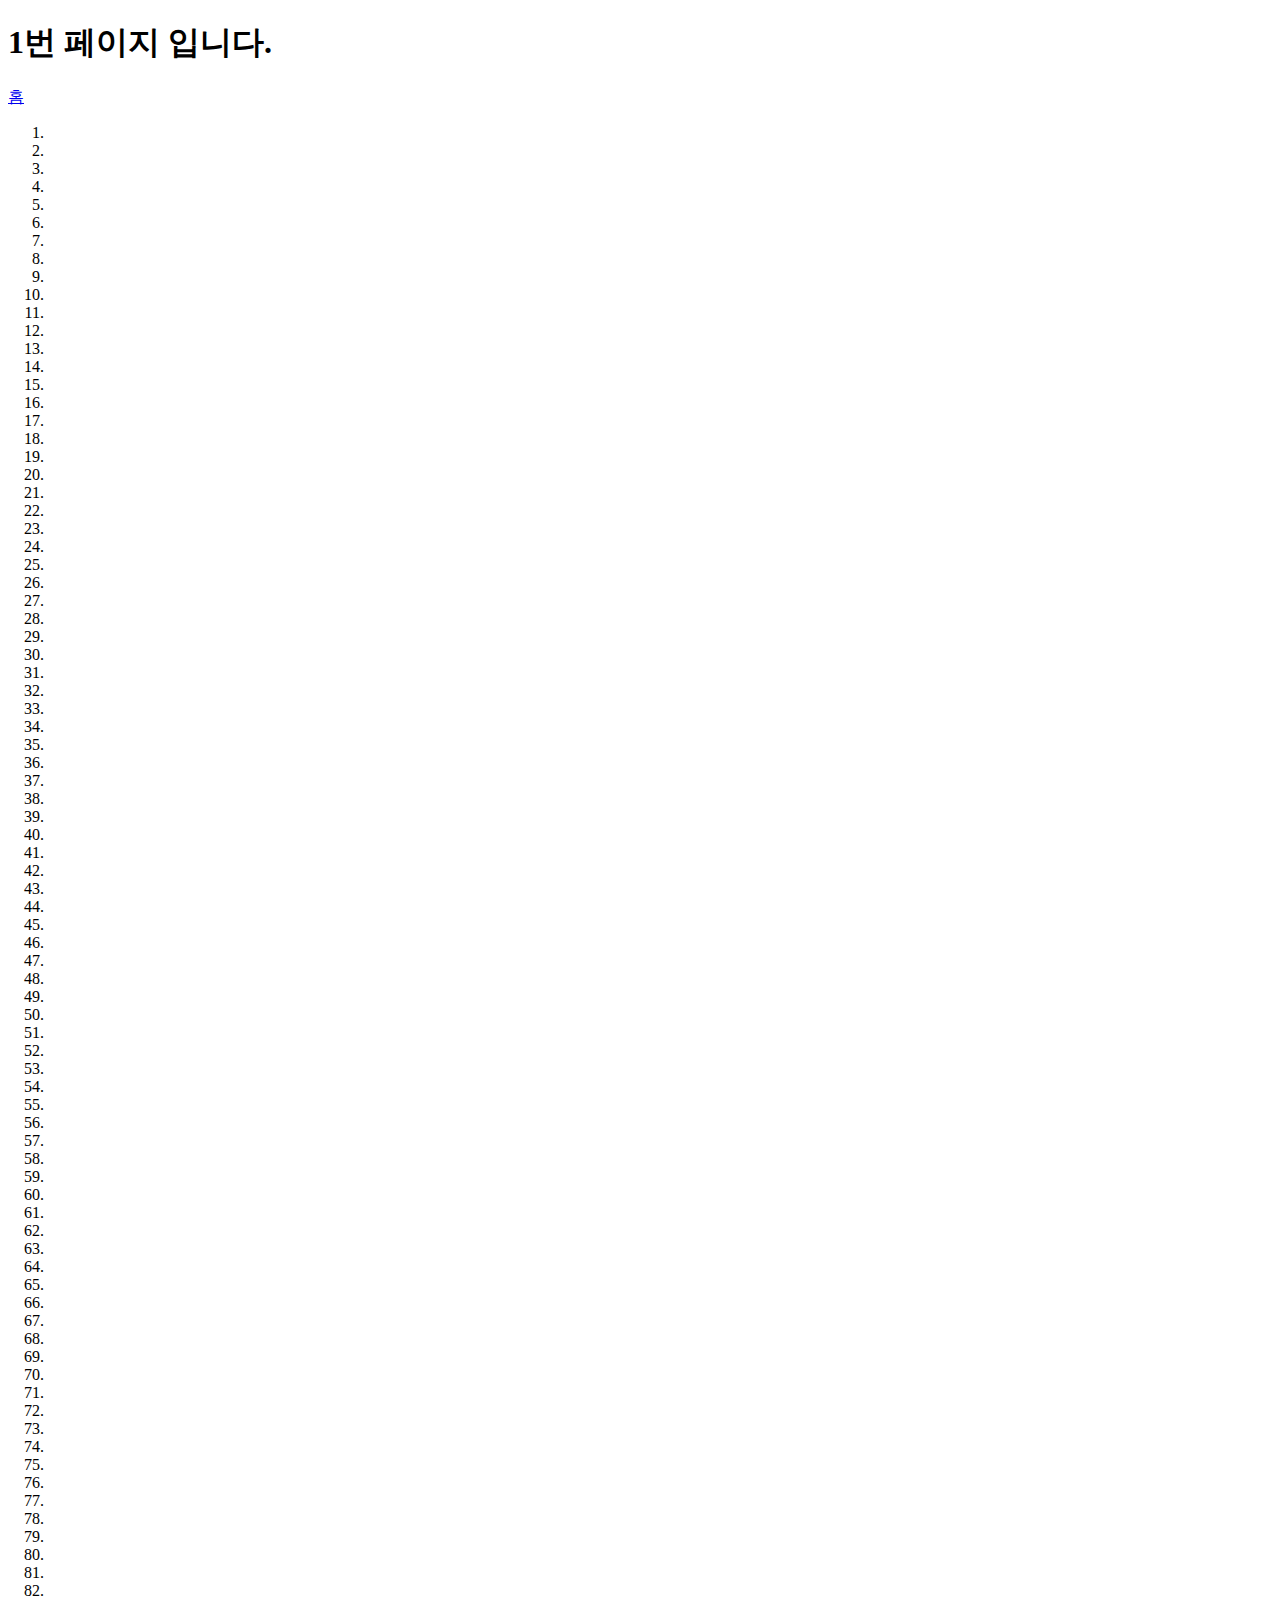
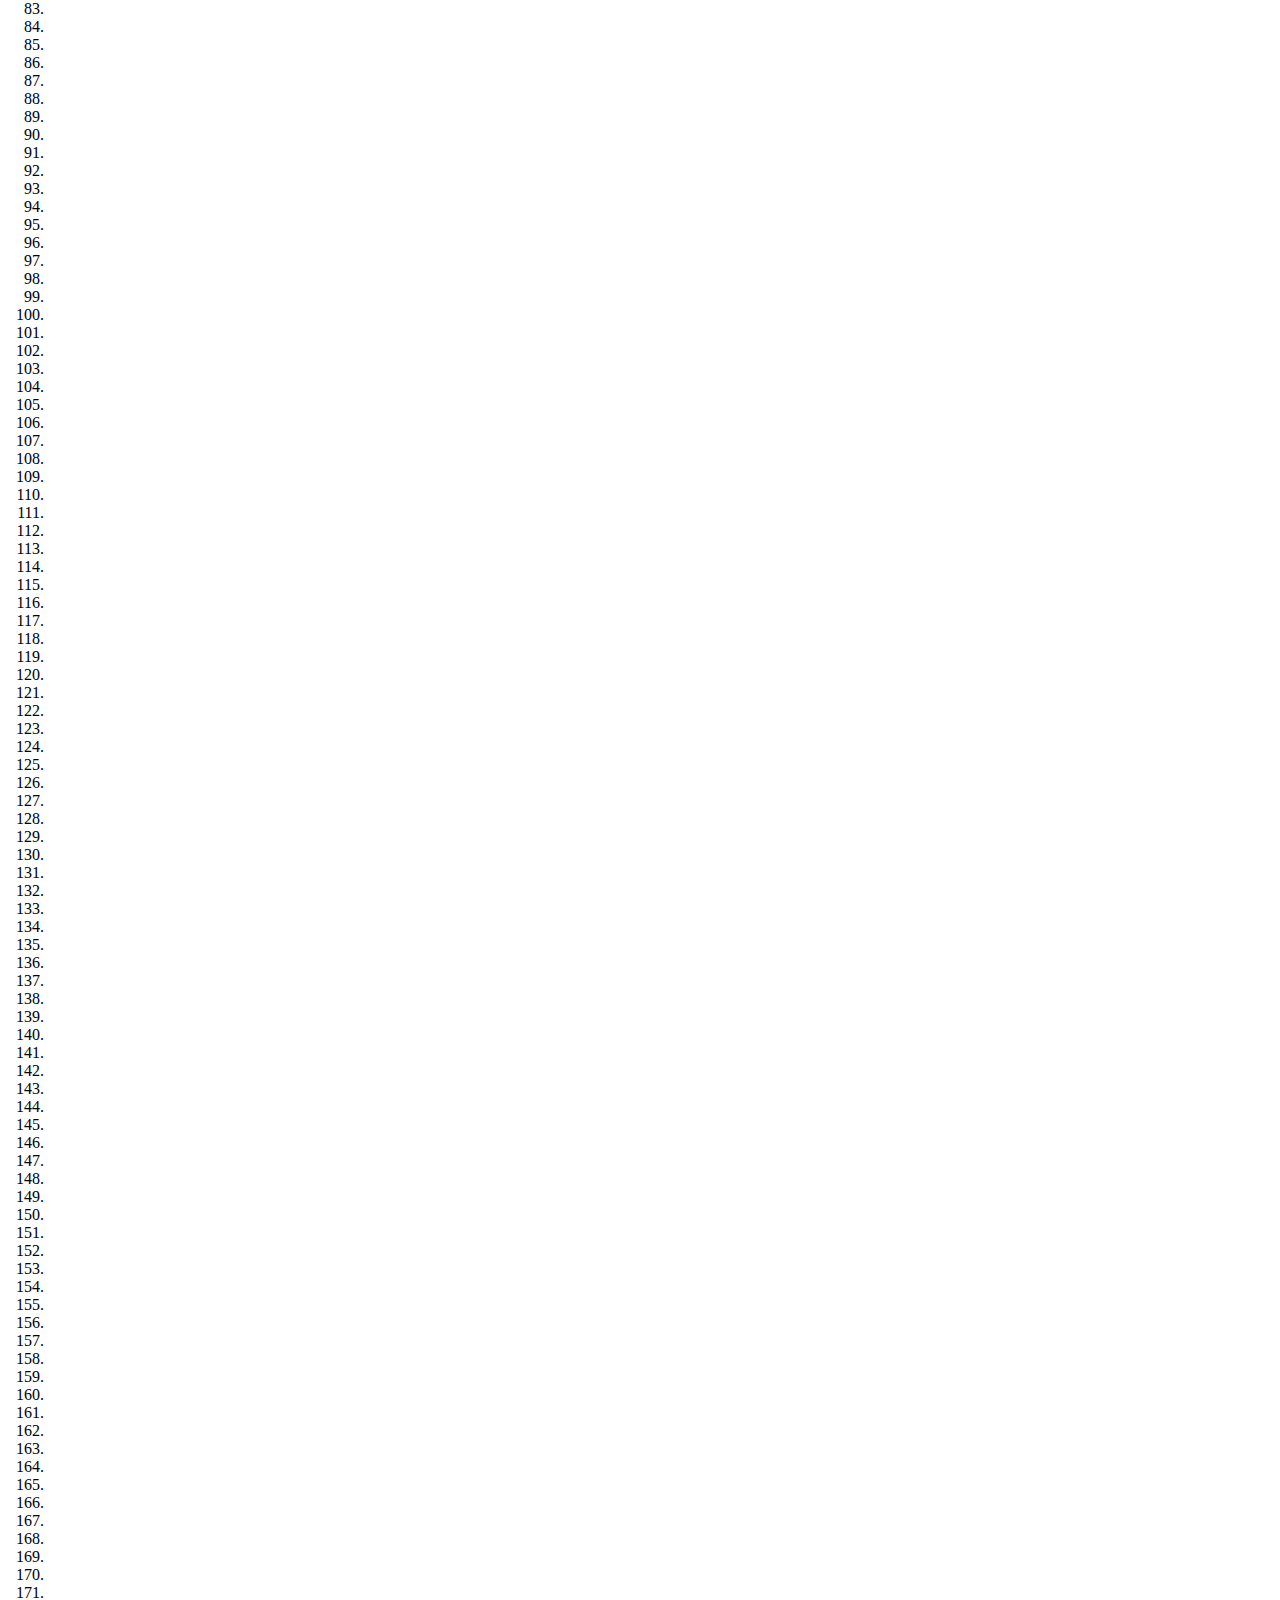
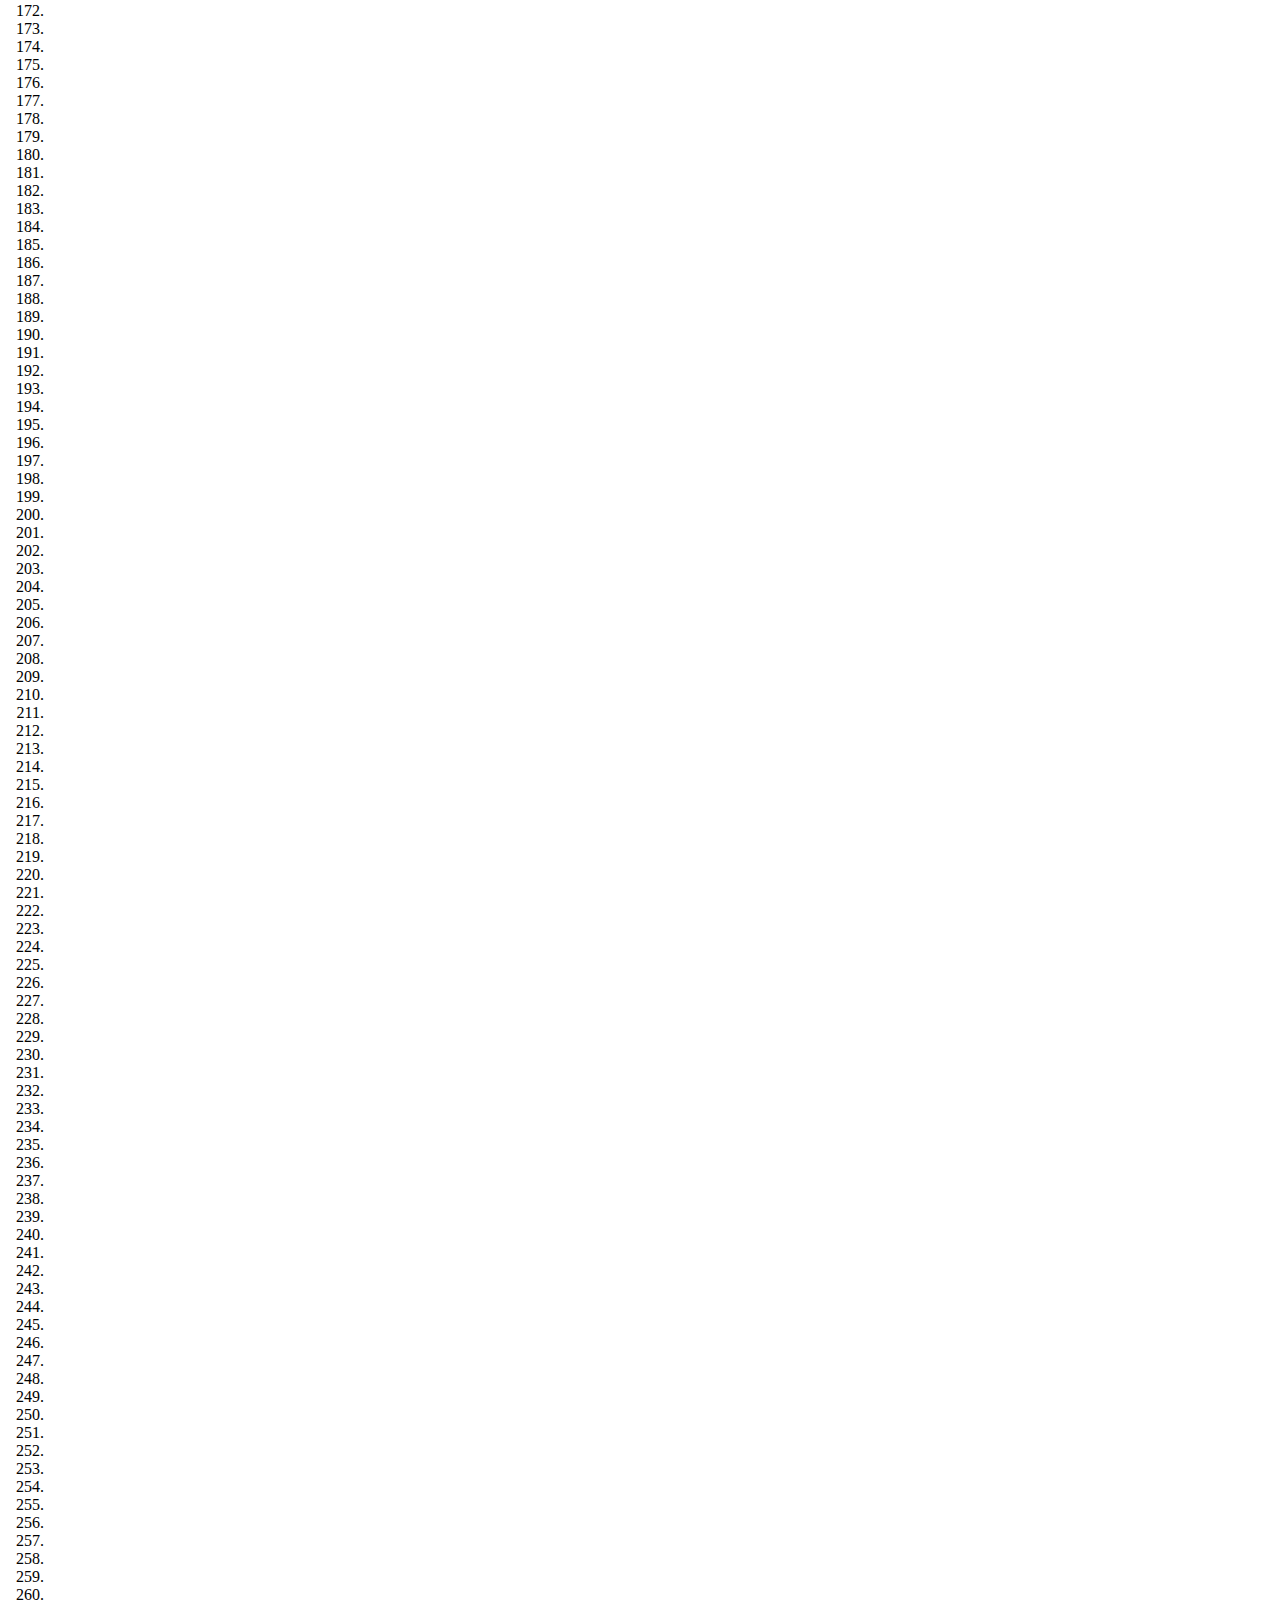
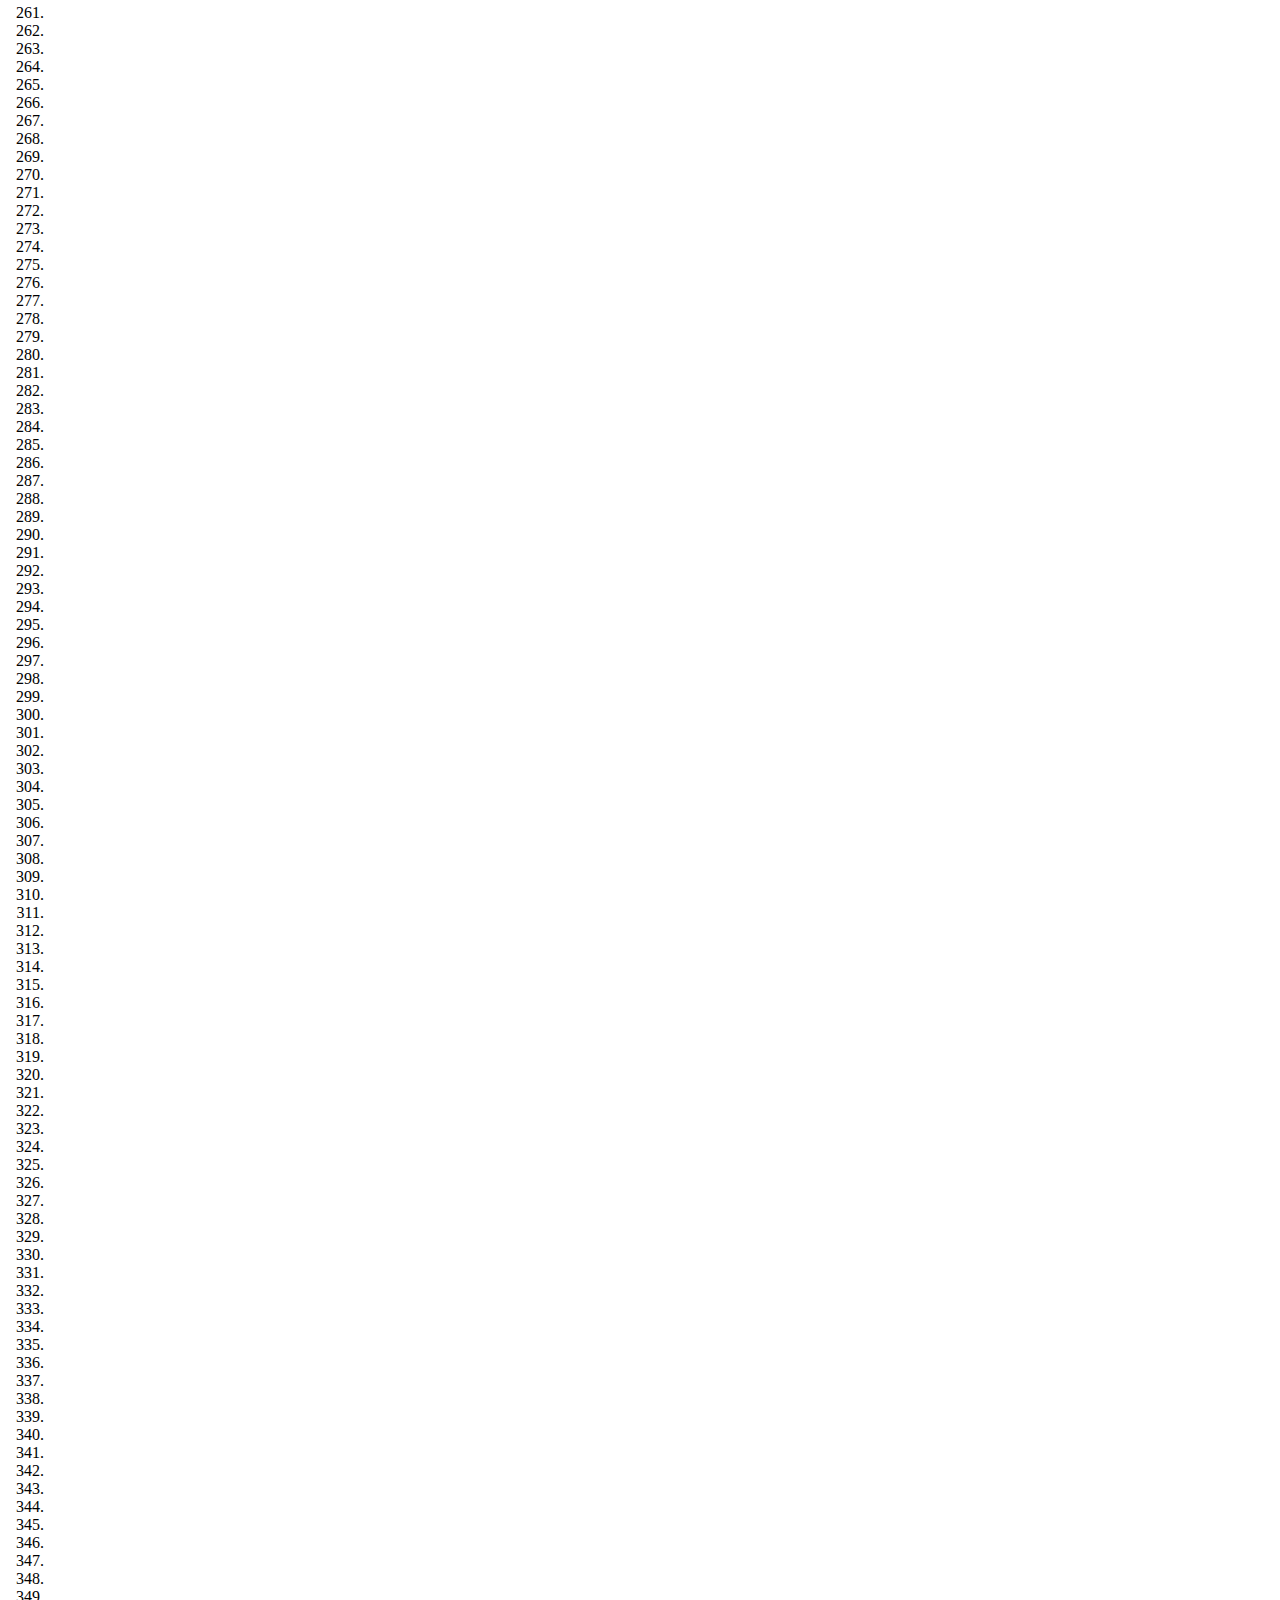
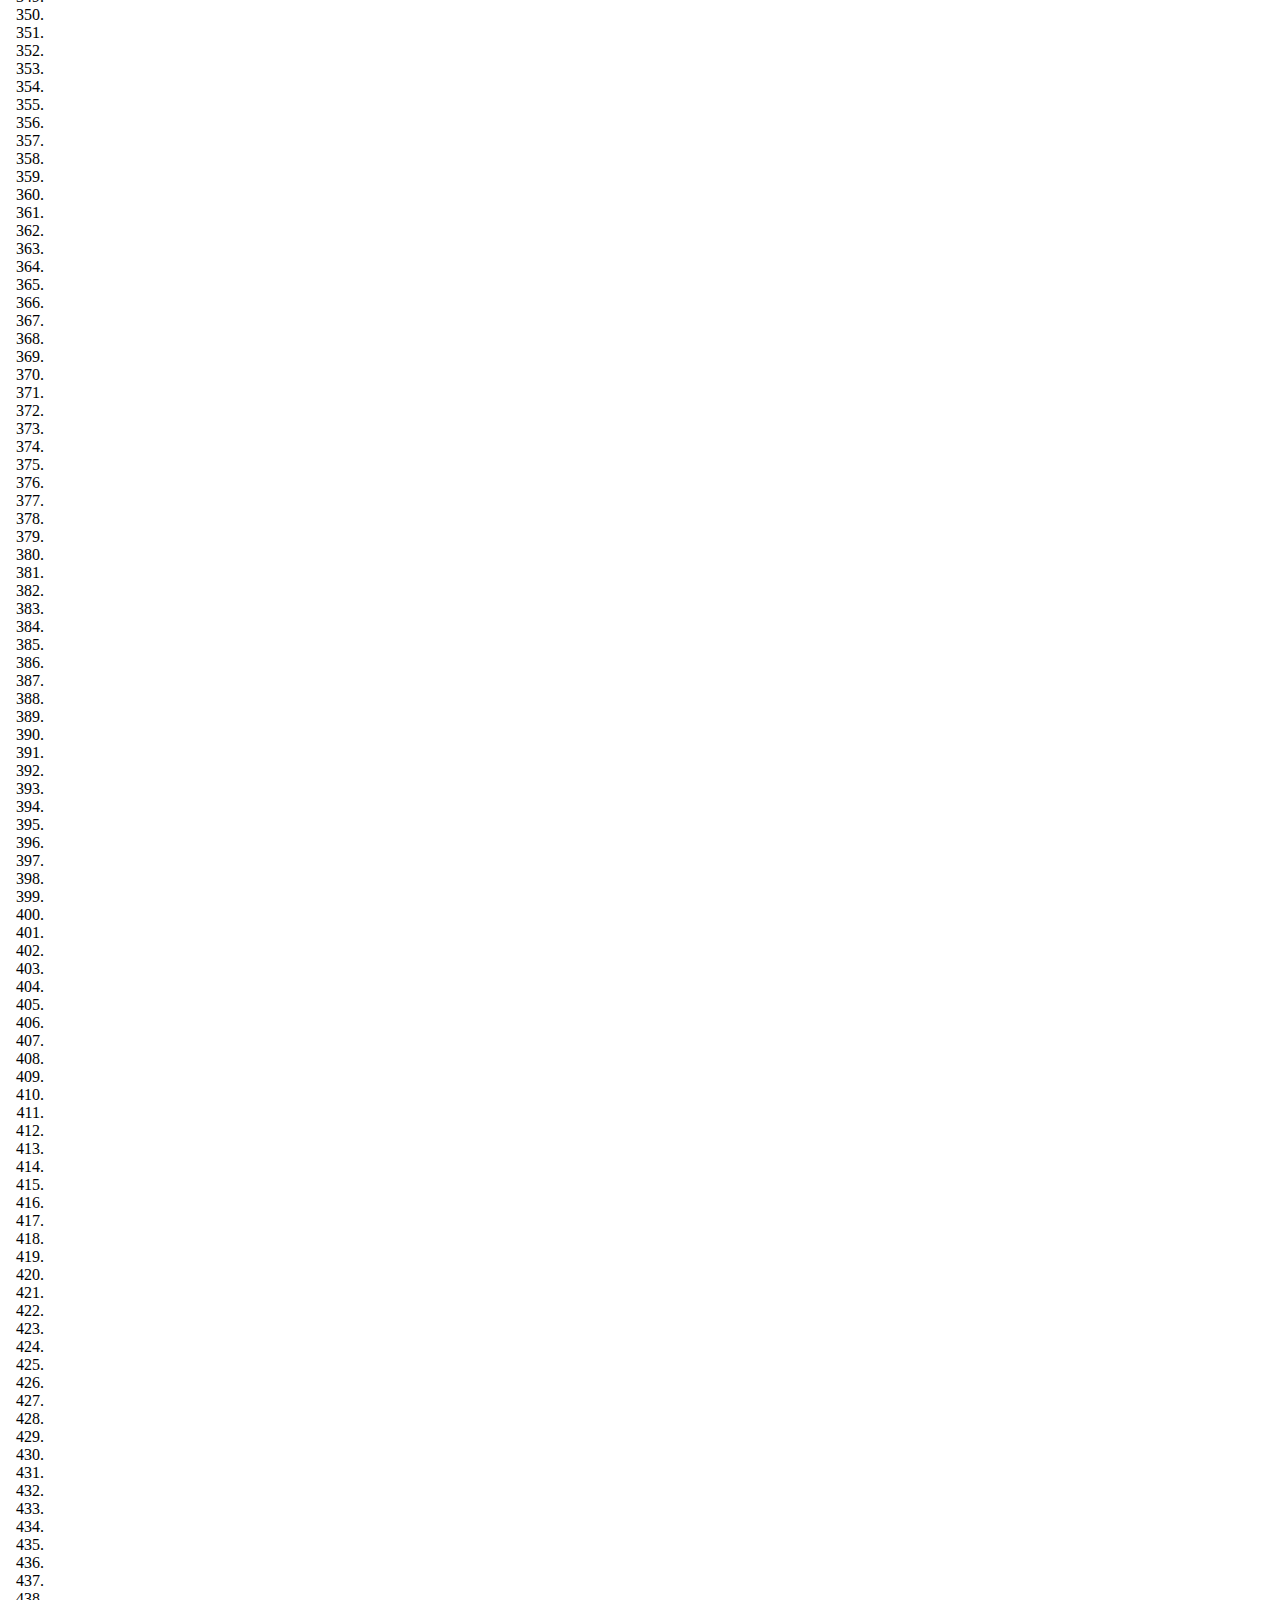
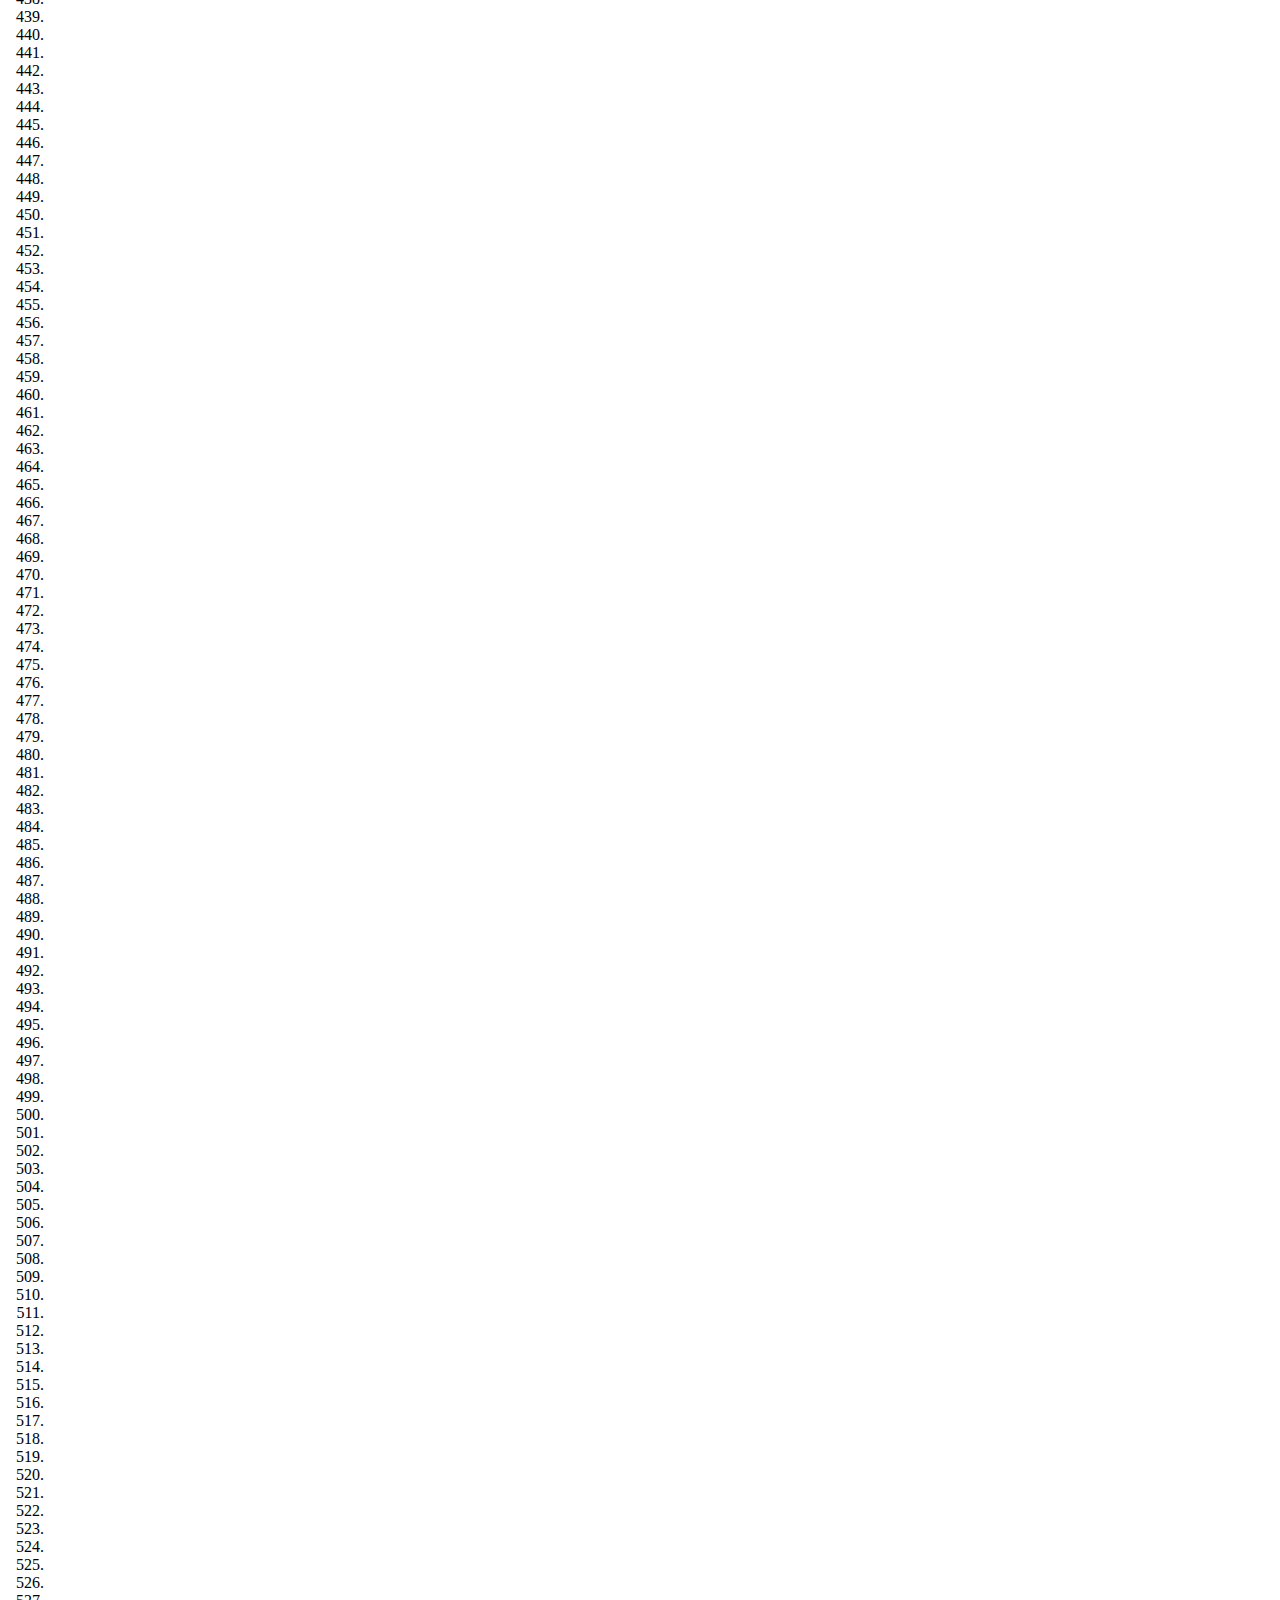
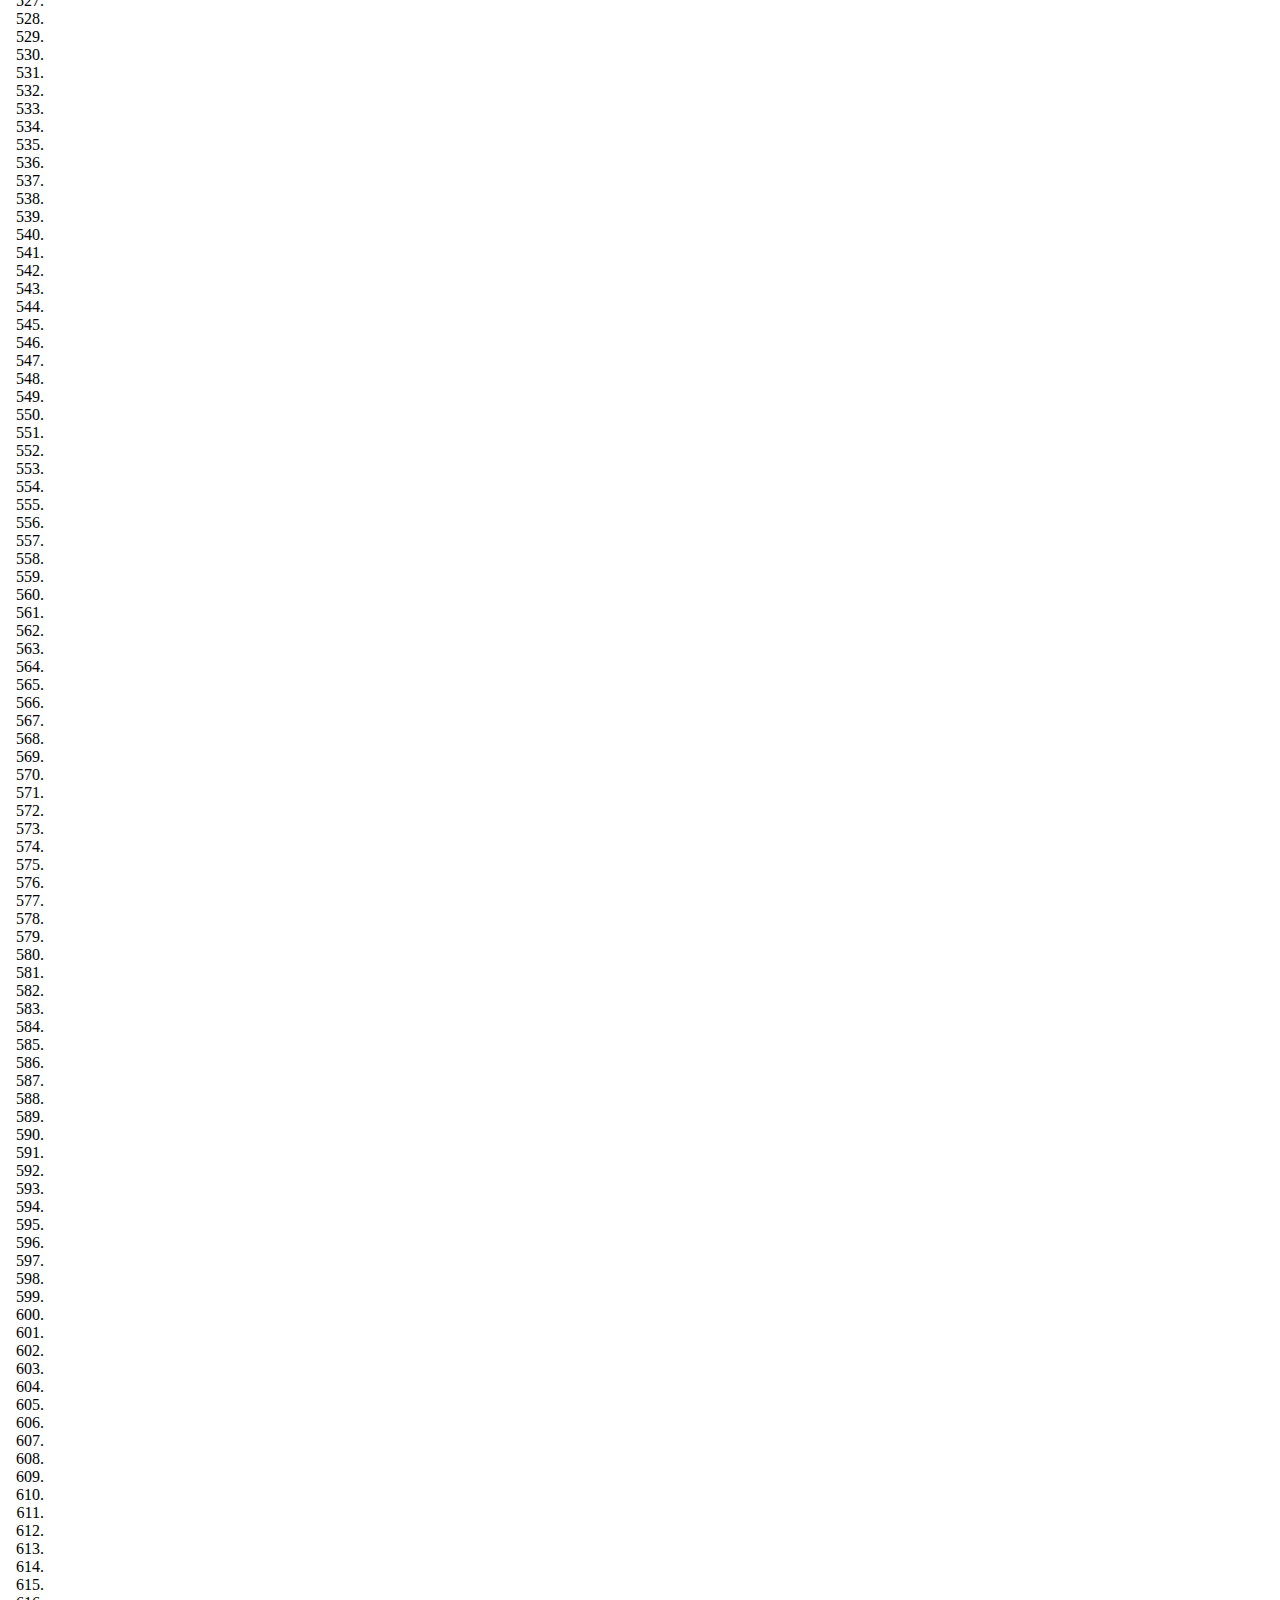
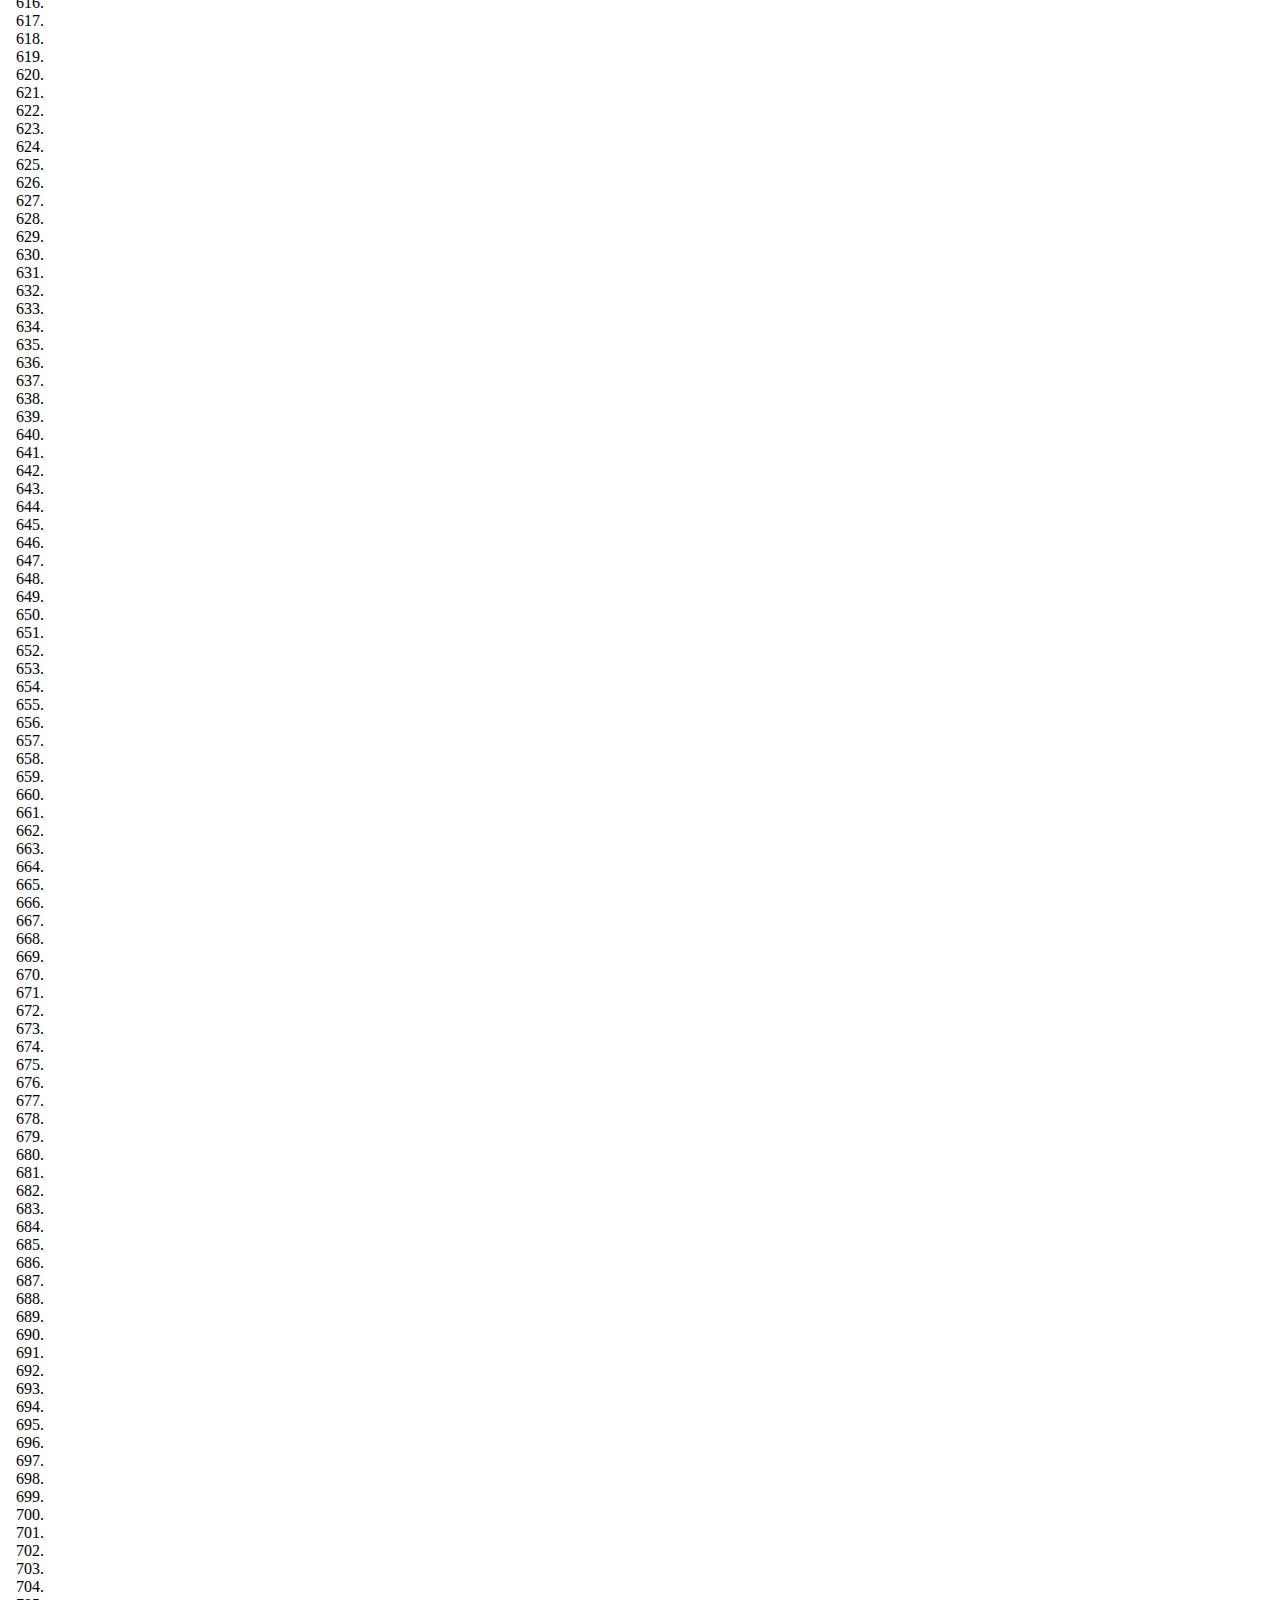
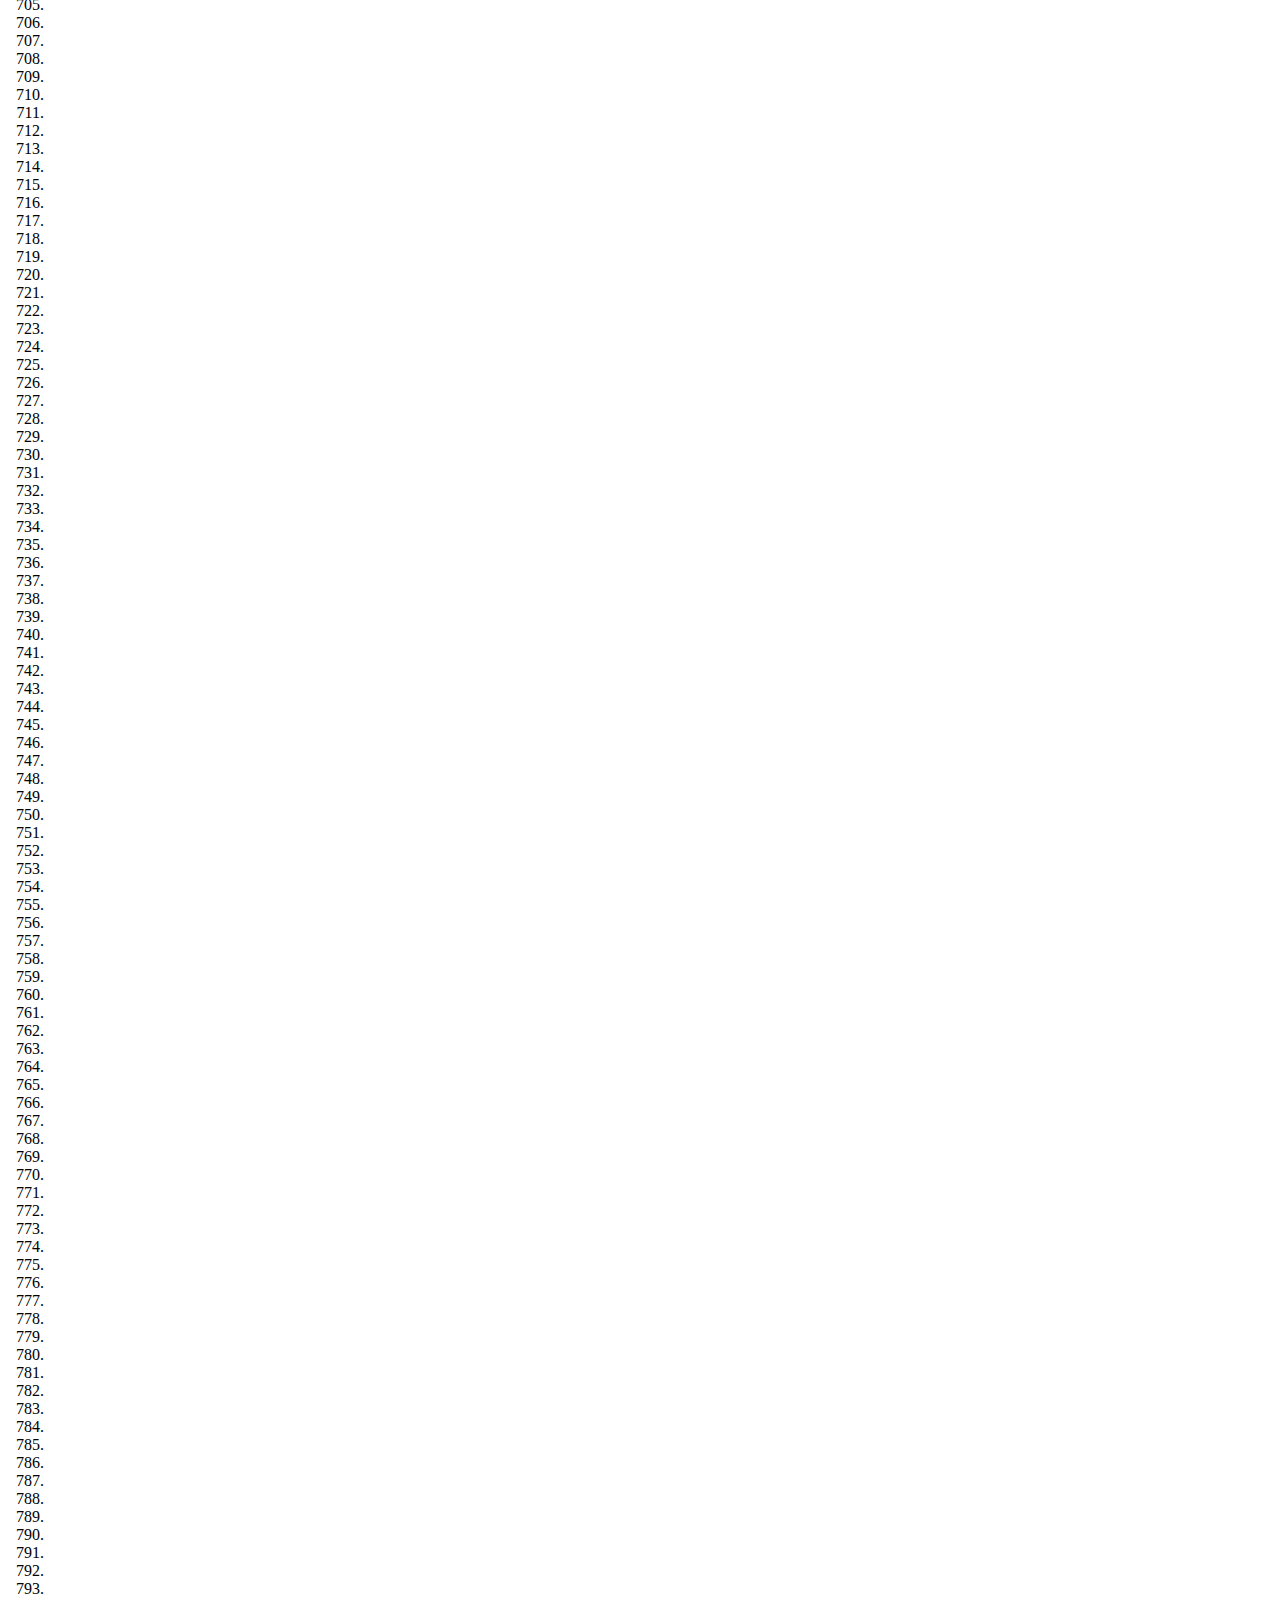
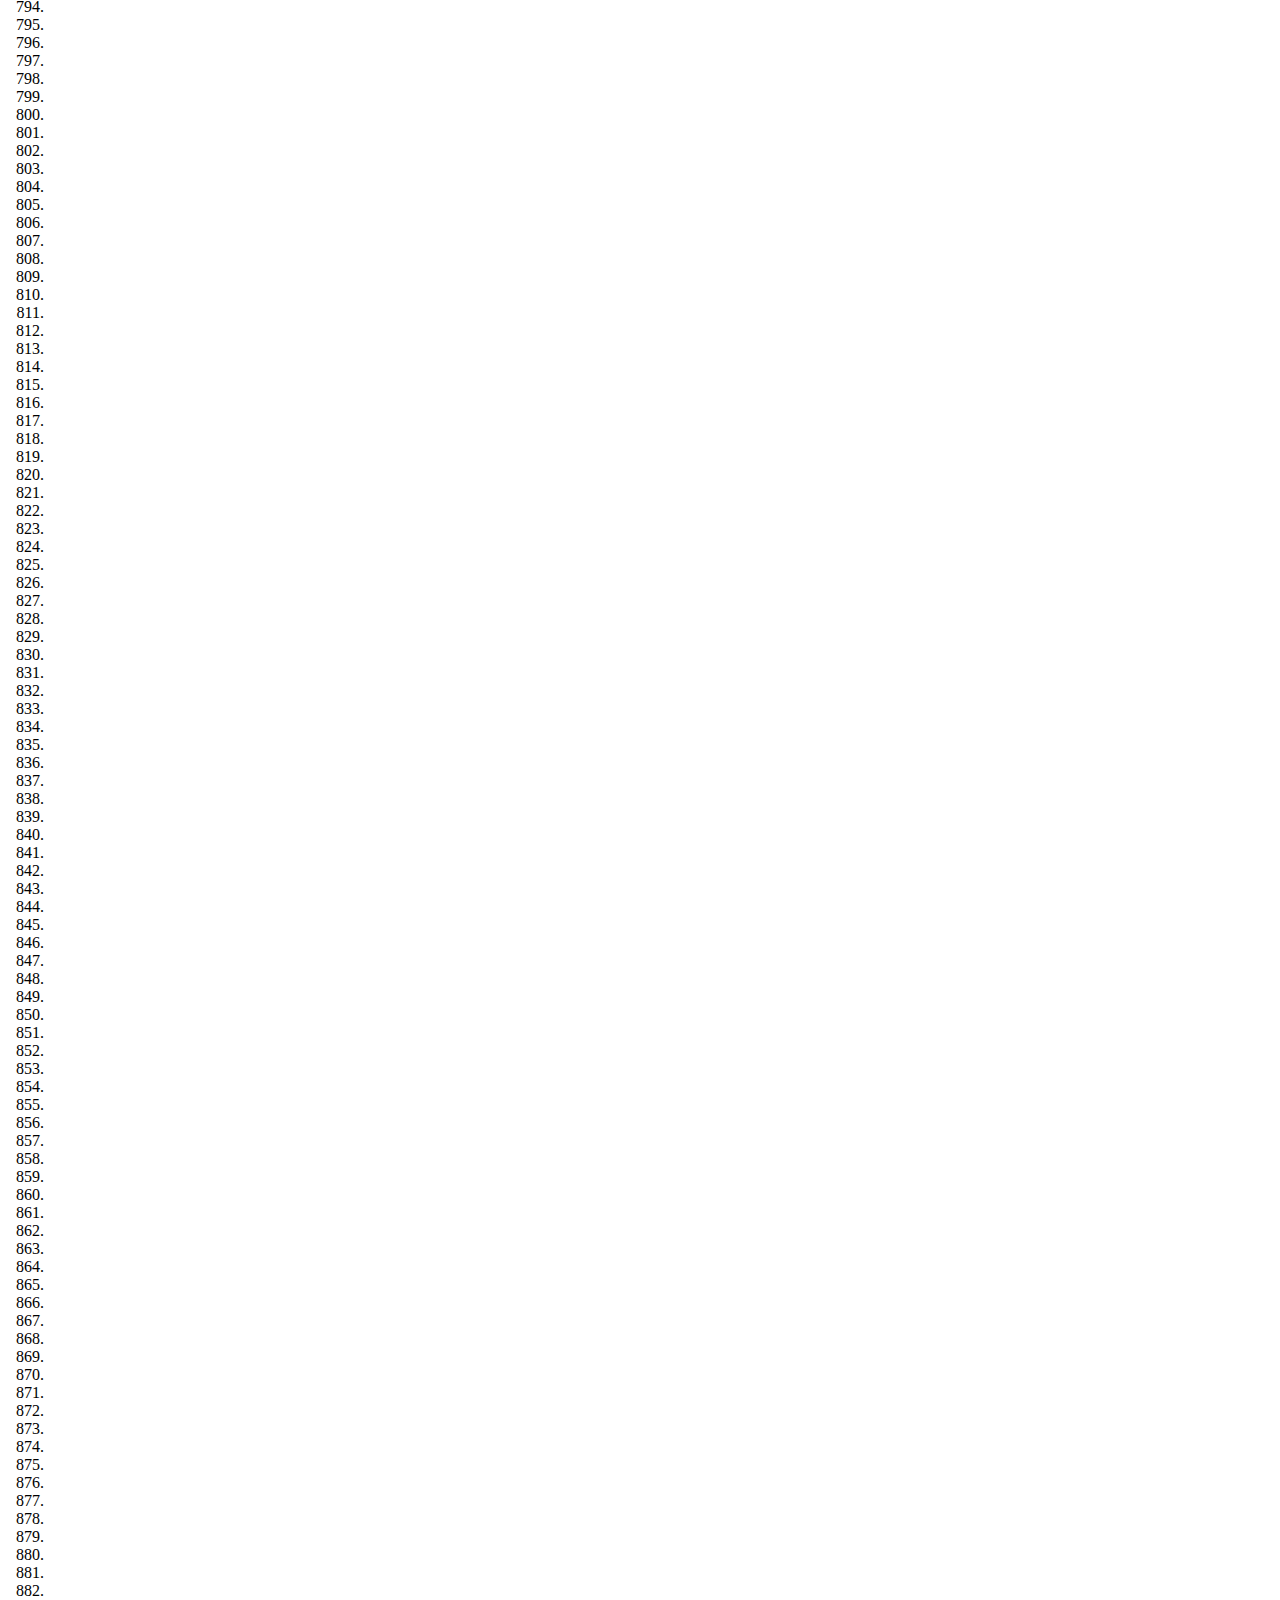
<file: webprogramming/2024-03-22/1.html>
<!DOCTYPE html>
<html lang="ko">
<head>
    <meta charset="UTF-8">
    <meta name="viewport" content="width=device-width, initial-scale=1.0">
    <title>Document</title>
</head>
<body>
    <h1 id="top">1번 페이지 입니다.</h1>
    <a href="index.html">홈</a>
    <ol>
        <li></li>
        <li></li>
        <li></li>
        <li></li>
        <li></li>
        <li></li>
        <li></li>
        <li></li>
        <li></li>
        <li></li>
        <li></li>
        <li></li>
        <li></li>
        <li></li>
        <li></li>
        <li></li>
        <li></li>
        <li></li>
        <li></li>
        <li></li>
        <li></li>
        <li></li>
        <li></li>
        <li></li>
        <li></li>
        <li></li>
        <li></li>
        <li></li>
        <li></li>
        <li></li>
        <li></li>
        <li></li>
        <li></li>
        <li></li>
        <li></li>
        <li></li>
        <li></li>
        <li></li>
        <li></li>
        <li></li>
        <li></li>
        <li></li>
        <li></li>
        <li></li>
        <li></li>
        <li></li>
        <li></li>
        <li></li>
        <li></li>
        <li></li>
        <li></li>
        <li></li>
        <li></li>
        <li></li>
        <li></li>
        <li></li>
        <li></li>
        <li></li>
        <li></li>
        <li></li>
        <li></li>
        <li></li>
        <li></li>
        <li></li>
        <li></li>
        <li></li>
        <li></li>
        <li></li>
        <li></li>
        <li></li>
        <li></li>
        <li></li>
        <li></li>
        <li></li>
        <li></li>
        <li></li>
        <li></li>
        <li></li>
        <li></li>
        <li></li>
        <li></li>
        <li></li>
        <li></li>
        <li></li>
        <li></li>
        <li></li>
        <li></li>
        <li></li>
        <li></li>
        <li></li>
        <li></li>
        <li></li>
        <li></li>
        <li></li>
        <li></li>
        <li></li>
        <li></li>
        <li></li>
        <li></li>
        <li></li>
        <li></li>
        <li></li>
        <li></li>
        <li></li>
        <li></li>
        <li></li>
        <li></li>
        <li></li>
        <li></li>
        <li></li>
        <li></li>
        <li></li>
        <li></li>
        <li></li>
        <li></li>
        <li></li>
        <li></li>
        <li></li>
        <li></li>
        <li></li>
        <li></li>
        <li></li>
        <li></li>
        <li></li>
        <li></li>
        <li></li>
        <li></li>
        <li></li>
        <li></li>
        <li></li>
        <li></li>
        <li></li>
        <li></li>
        <li></li>
        <li></li>
        <li></li>
        <li></li>
        <li></li>
        <li></li>
        <li></li>
        <li></li>
        <li></li>
        <li></li>
        <li></li>
        <li></li>
        <li></li>
        <li></li>
        <li></li>
        <li></li>
        <li></li>
        <li></li>
        <li></li>
        <li></li>
        <li></li>
        <li></li>
        <li></li>
        <li></li>
        <li></li>
        <li></li>
        <li></li>
        <li></li>
        <li></li>
        <li></li>
        <li></li>
        <li></li>
        <li></li>
        <li></li>
        <li></li>
        <li></li>
        <li></li>
        <li></li>
        <li></li>
        <li></li>
        <li></li>
        <li></li>
        <li></li>
        <li></li>
        <li></li>
        <li></li>
        <li></li>
        <li></li>
        <li></li>
        <li></li>
        <li></li>
        <li></li>
        <li></li>
        <li></li>
        <li></li>
        <li></li>
        <li></li>
        <li></li>
        <li></li>
        <li></li>
        <li></li>
        <li></li>
        <li></li>
        <li></li>
        <li></li>
        <li></li>
        <li></li>
        <li></li>
        <li></li>
        <li></li>
        <li></li>
        <li></li>
        <li></li>
        <li></li>
        <li></li>
        <li></li>
        <li></li>
        <li></li>
        <li></li>
        <li></li>
        <li></li>
        <li></li>
        <li></li>
        <li></li>
        <li></li>
        <li></li>
        <li></li>
        <li></li>
        <li></li>
        <li></li>
        <li></li>
        <li></li>
        <li></li>
        <li></li>
        <li></li>
        <li></li>
        <li></li>
        <li></li>
        <li></li>
        <li></li>
        <li></li>
        <li></li>
        <li></li>
        <li></li>
        <li></li>
        <li></li>
        <li></li>
        <li></li>
        <li></li>
        <li></li>
        <li></li>
        <li></li>
        <li></li>
        <li></li>
        <li></li>
        <li></li>
        <li></li>
        <li></li>
        <li></li>
        <li></li>
        <li></li>
        <li></li>
        <li></li>
        <li></li>
        <li></li>
        <li></li>
        <li></li>
        <li></li>
        <li></li>
        <li></li>
        <li></li>
        <li></li>
        <li></li>
        <li></li>
        <li></li>
        <li></li>
        <li></li>
        <li></li>
        <li></li>
        <li></li>
        <li></li>
        <li></li>
        <li></li>
        <li></li>
        <li></li>
        <li></li>
        <li></li>
        <li></li>
        <li></li>
        <li></li>
        <li></li>
        <li></li>
        <li></li>
        <li></li>
        <li></li>
        <li></li>
        <li></li>
        <li></li>
        <li></li>
        <li></li>
        <li></li>
        <li></li>
        <li></li>
        <li></li>
        <li></li>
        <li></li>
        <li></li>
        <li></li>
        <li></li>
        <li></li>
        <li></li>
        <li></li>
        <li></li>
        <li></li>
        <li></li>
        <li></li>
        <li></li>
        <li></li>
        <li></li>
        <li></li>
        <li></li>
        <li></li>
        <li></li>
        <li></li>
        <li></li>
        <li></li>
        <li></li>
        <li></li>
        <li></li>
        <li></li>
        <li></li>
        <li></li>
        <li></li>
        <li></li>
        <li></li>
        <li></li>
        <li></li>
        <li></li>
        <li></li>
        <li></li>
        <li></li>
        <li></li>
        <li></li>
        <li></li>
        <li></li>
        <li></li>
        <li></li>
        <li></li>
        <li></li>
        <li></li>
        <li></li>
        <li></li>
        <li></li>
        <li></li>
        <li></li>
        <li></li>
        <li></li>
        <li></li>
        <li></li>
        <li></li>
        <li></li>
        <li></li>
        <li></li>
        <li></li>
        <li></li>
        <li></li>
        <li></li>
        <li></li>
        <li></li>
        <li></li>
        <li></li>
        <li></li>
        <li></li>
        <li></li>
        <li></li>
        <li></li>
        <li></li>
        <li></li>
        <li></li>
        <li></li>
        <li></li>
        <li></li>
        <li></li>
        <li></li>
        <li></li>
        <li></li>
        <li></li>
        <li></li>
        <li></li>
        <li></li>
        <li></li>
        <li></li>
        <li></li>
        <li></li>
        <li></li>
        <li></li>
        <li></li>
        <li></li>
        <li></li>
        <li></li>
        <li></li>
        <li></li>
        <li></li>
        <li></li>
        <li></li>
        <li></li>
        <li></li>
        <li></li>
        <li></li>
        <li></li>
        <li></li>
        <li></li>
        <li></li>
        <li></li>
        <li></li>
        <li></li>
        <li></li>
        <li></li>
        <li></li>
        <li></li>
        <li></li>
        <li></li>
        <li></li>
        <li></li>
        <li></li>
        <li></li>
        <li></li>
        <li></li>
        <li></li>
        <li></li>
        <li></li>
        <li></li>
        <li></li>
        <li></li>
        <li></li>
        <li></li>
        <li></li>
        <li></li>
        <li></li>
        <li></li>
        <li></li>
        <li></li>
        <li></li>
        <li></li>
        <li></li>
        <li></li>
        <li></li>
        <li></li>
        <li></li>
        <li></li>
        <li></li>
        <li></li>
        <li></li>
        <li></li>
        <li></li>
        <li></li>
        <li></li>
        <li></li>
        <li></li>
        <li></li>
        <li></li>
        <li></li>
        <li></li>
        <li></li>
        <li></li>
        <li></li>
        <li></li>
        <li></li>
        <li></li>
        <li></li>
        <li></li>
        <li></li>
        <li></li>
        <li></li>
        <li></li>
        <li></li>
        <li></li>
        <li></li>
        <li></li>
        <li></li>
        <li></li>
        <li></li>
        <li></li>
        <li></li>
        <li></li>
        <li></li>
        <li></li>
        <li></li>
        <li></li>
        <li></li>
        <li></li>
        <li></li>
        <li></li>
        <li></li>
        <li></li>
        <li></li>
        <li></li>
        <li></li>
        <li></li>
        <li></li>
        <li></li>
        <li></li>
        <li></li>
        <li></li>
        <li></li>
        <li></li>
        <li></li>
        <li></li>
        <li></li>
        <li></li>
        <li></li>
        <li></li>
        <li></li>
        <li></li>
        <li></li>
        <li></li>
        <li></li>
        <li></li>
        <li></li>
        <li></li>
        <li></li>
        <li></li>
        <li></li>
        <li></li>
        <li></li>
        <li></li>
        <li></li>
        <li></li>
        <li></li>
        <li></li>
        <li></li>
        <li></li>
        <li></li>
        <li></li>
        <li></li>
        <li></li>
        <li></li>
        <li></li>
        <li></li>
        <li></li>
        <li></li>
        <li></li>
        <li></li>
        <li></li>
        <li></li>
        <li></li>
        <li></li>
        <li></li>
        <li></li>
        <li></li>
        <li></li>
        <li></li>
        <li></li>
        <li></li>
        <li></li>
        <li></li>
        <li></li>
        <li></li>
        <li></li>
        <li></li>
        <li></li>
        <li></li>
        <li></li>
        <li></li>
        <li></li>
        <li></li>
        <li></li>
        <li></li>
        <li></li>
        <li></li>
        <li></li>
        <li></li>
        <li></li>
        <li></li>
        <li></li>
        <li></li>
        <li></li>
        <li></li>
        <li></li>
        <li></li>
        <li></li>
        <li></li>
        <li></li>
        <li></li>
        <li></li>
        <li></li>
        <li></li>
        <li></li>
        <li></li>
        <li></li>
        <li></li>
        <li></li>
        <li></li>
        <li></li>
        <li></li>
        <li></li>
        <li></li>
        <li></li>
        <li></li>
        <li></li>
        <li></li>
        <li></li>
        <li></li>
        <li></li>
        <li></li>
        <li></li>
        <li></li>
        <li></li>
        <li></li>
        <li></li>
        <li></li>
        <li></li>
        <li></li>
        <li></li>
        <li></li>
        <li></li>
        <li></li>
        <li></li>
        <li></li>
        <li></li>
        <li></li>
        <li></li>
        <li></li>
        <li></li>
        <li></li>
        <li></li>
        <li></li>
        <li></li>
        <li></li>
        <li></li>
        <li></li>
        <li></li>
        <li></li>
        <li></li>
        <li></li>
        <li></li>
        <li></li>
        <li></li>
        <li></li>
        <li></li>
        <li></li>
        <li></li>
        <li></li>
        <li></li>
        <li></li>
        <li></li>
        <li></li>
        <li></li>
        <li></li>
        <li></li>
        <li></li>
        <li></li>
        <li></li>
        <li></li>
        <li></li>
        <li></li>
        <li></li>
        <li></li>
        <li></li>
        <li></li>
        <li></li>
        <li></li>
        <li></li>
        <li></li>
        <li></li>
        <li></li>
        <li></li>
        <li></li>
        <li></li>
        <li></li>
        <li></li>
        <li></li>
        <li></li>
        <li></li>
        <li></li>
        <li></li>
        <li></li>
        <li></li>
        <li></li>
        <li></li>
        <li></li>
        <li></li>
        <li></li>
        <li></li>
        <li></li>
        <li></li>
        <li></li>
        <li></li>
        <li></li>
        <li></li>
        <li></li>
        <li></li>
        <li></li>
        <li></li>
        <li></li>
        <li></li>
        <li></li>
        <li></li>
        <li></li>
        <li></li>
        <li></li>
        <li></li>
        <li></li>
        <li></li>
        <li></li>
        <li></li>
        <li></li>
        <li></li>
        <li></li>
        <li></li>
        <li></li>
        <li></li>
        <li></li>
        <li></li>
        <li></li>
        <li></li>
        <li></li>
        <li></li>
        <li></li>
        <li></li>
        <li></li>
        <li></li>
        <li></li>
        <li></li>
        <li></li>
        <li></li>
        <li></li>
        <li></li>
        <li></li>
        <li></li>
        <li></li>
        <li></li>
        <li></li>
        <li></li>
        <li></li>
        <li></li>
        <li></li>
        <li></li>
        <li></li>
        <li></li>
        <li></li>
        <li></li>
        <li></li>
        <li></li>
        <li></li>
        <li></li>
        <li></li>
        <li></li>
        <li></li>
        <li></li>
        <li></li>
        <li></li>
        <li></li>
        <li></li>
        <li></li>
        <li></li>
        <li></li>
        <li></li>
        <li></li>
        <li></li>
        <li></li>
        <li></li>
        <li></li>
        <li></li>
        <li></li>
        <li></li>
        <li></li>
        <li></li>
        <li></li>
        <li></li>
        <li></li>
        <li></li>
        <li></li>
        <li></li>
        <li></li>
        <li></li>
        <li></li>
        <li></li>
        <li></li>
        <li></li>
        <li></li>
        <li></li>
        <li></li>
        <li></li>
        <li></li>
        <li></li>
        <li></li>
        <li></li>
        <li></li>
        <li></li>
        <li></li>
        <li></li>
        <li></li>
        <li></li>
        <li></li>
        <li></li>
        <li></li>
        <li></li>
        <li></li>
        <li></li>
        <li></li>
        <li></li>
        <li></li>
        <li></li>
        <li></li>
        <li></li>
        <li></li>
        <li></li>
        <li></li>
        <li></li>
        <li></li>
        <li></li>
        <li></li>
        <li></li>
        <li></li>
        <li></li>
        <li></li>
        <li></li>
        <li></li>
        <li></li>
        <li></li>
        <li></li>
        <li></li>
        <li></li>
        <li></li>
        <li></li>
        <li></li>
        <li></li>
        <li></li>
        <li></li>
        <li></li>
        <li></li>
        <li></li>
        <li></li>
        <li></li>
        <li></li>
        <li></li>
        <li></li>
        <li></li>
        <li></li>
        <li></li>
        <li></li>
        <li></li>
        <li></li>
        <li></li>
        <li></li>
        <li></li>
        <li></li>
        <li></li>
        <li></li>
        <li></li>
        <li></li>
        <li></li>
        <li></li>
        <li></li>
        <li></li>
        <li></li>
        <li></li>
        <li></li>
        <li></li>
        <li></li>
        <li></li>
        <li></li>
        <li></li>
        <li></li>
        <li></li>
        <li></li>
        <li></li>
        <li></li>
        <li></li>
        <li></li>
        <li></li>
        <li></li>
        <li></li>
        <li></li>
        <li></li>
        <li></li>
        <li></li>
        <li></li>
        <li></li>
        <li></li>
        <li></li>
        <li></li>
        <li></li>
        <li></li>
        <li></li>
        <li></li>
        <li></li>
        <li></li>
        <li></li>
        <li></li>
        <li></li>
        <li></li>
        <li></li>
        <li></li>
        <li></li>
        <li></li>
        <li></li>
        <li></li>
        <li></li>
        <li></li>
        <li></li>
        <li></li>
        <li></li>
        <li></li>
        <li></li>
        <li></li>
        <li></li>
        <li></li>
        <li></li>
        <li></li>
        <li></li>
        <li></li>
        <li></li>
        <li></li>
        <li></li>
        <li></li>
        <li></li>
        <li></li>
        <li></li>
        <li></li>
        <li></li>
        <li></li>
        <li></li>
        <li></li>
        <li></li>
        <li></li>
        <li></li>
        <li></li>
        <li></li>
        <li></li>
        <li></li>
        <li></li>
        <li></li>
        <li></li>
        <li></li>
        <li></li>
        <li></li>
        <li></li>
        <li></li>
        <li></li>
        <li></li>
        <li></li>
        <li></li>
        <li></li>
        <li></li>
        <li></li>
        <li></li>
        <li></li>
        <li></li>
        <li></li>
        <li></li>
        <li></li>
        <li></li>
        <li></li>
        <li></li>
        <li></li>
        <li></li>
        <li></li>
        <li></li>
        <li></li>
        <li></li>
        <li></li>
        <li></li>
        <li></li>
        <li></li>
        <li></li>
        <li></li>
        <li></li>
        <li></li>
        <li></li>
        <li></li>
        <li></li>
        <li></li>
        <li></li>
        <li></li>
        <li></li>
        <li></li>
        <li></li>
        <li></li>
        <li></li>
        <li></li>
        <li></li>
        <li></li>
        <li></li>
        <li></li>
        <li></li>
        <li></li>
        <li></li>
        <li></li>
        <li></li>
        <li></li>
        <li></li>
        <li></li>
        <li></li>
        <li></li>
        <li></li>
        <li></li>
        <li></li>
        <li></li>
        <li></li>
        <li></li>
        <li></li>
        <li></li>
        <li></li>
        <li></li>
        <li></li>
    </ol>
    <a href="#top">맨위로가기</a>
</body>
</html>
</file>
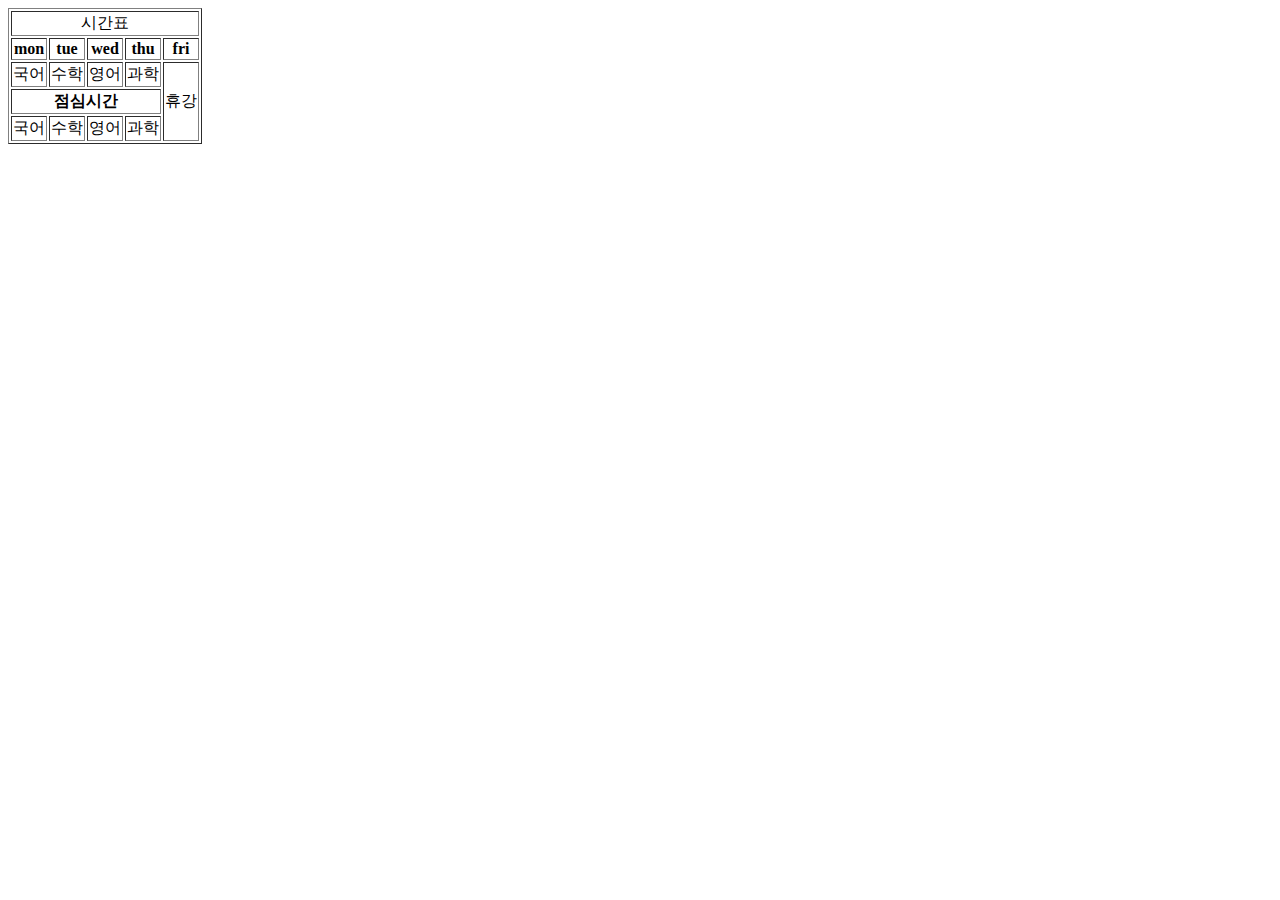
<file: webprogramming/2024-03-22/table.html>
<!DOCTYPE html>
<html lang="ko">
<head>
    <meta charset="UTF-8">
    <meta name="viewport" content="width=device-width, initial-scale=1.0">
    <title>Document</title>
</head>
<body>
    <table border="1">
        <tr>
            <td colspan="5" align="center">시간표</td>
        </tr>
        <tr align="center">
            <td><strong>mon</strong></td>
            <td><strong>tue</strong></td>
            <td><strong>wed</strong></td>
            <td><strong>thu</strong></td>
            <td><strong>fri</strong></td>
        </tr>
        <tr align="center">
            <td>국어</td>
            <td>수학</td>
            <td>영어</td>
            <td>과학</td>
            <td rowspan="3">휴강</td>
        </tr>
        <tr align="center">
            <td colspan="4"><strong>점심시간</strong></td>
        </tr>
        <tr align="center">
            <td>국어</td>
            <td>수학</td>
            <td>영어</td>
            <td>과학</td>
        </tr>
    </table>
</body>
</html>
</file>
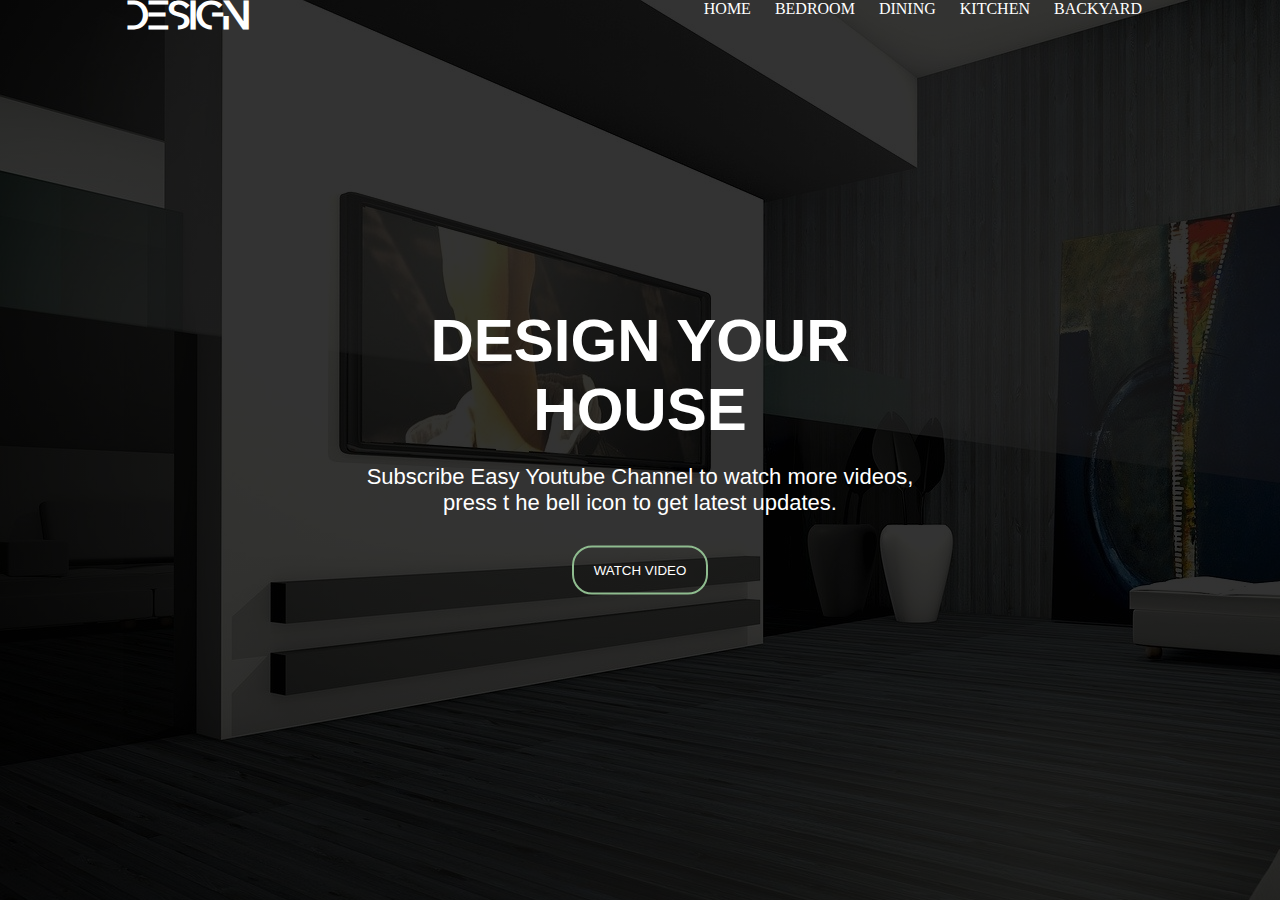
<file: webprogramming/css 수행평가 정답/test2.html>
<!DOCTYPE html>
<html lang="en">
  <head>
    <meta charset="UTF-8" />
    <meta http-equiv="X-UA-Compatible" content="IE=edge" />
    <meta name="viewport" content="width=device-width, initial-scale=1.0" />
    <title>Document</title>
    <link rel="stylesheet" href="style.css" />
  </head>
  <body>
    <div class="container">
      <div class="header">
        <h1><a href="#">DESIGN</a></h1>
        <div class="nav">
          <ul>
            <li><a href="#">HOME</a></li>
            <li><a href="#">BEDROOM</a></li>
            <li><a href="#">DINING</a></li>
            <li><a href="#">KITCHEN</a></li>
            <li><a href="#">BACKYARD</a></li>
          </ul>
        </div>
      </div>
      <div class="hero">
        <h2>DESIGN YOUR HOUSE</h2>
        <p>
          Subscribe Easy Youtube Channel to watch more videos,<br />press t he
          bell icon to get latest updates.
        </p>
        <button>WATCH VIDEO</button>
      </div>
    </div>
  </body>
</html>
</file>
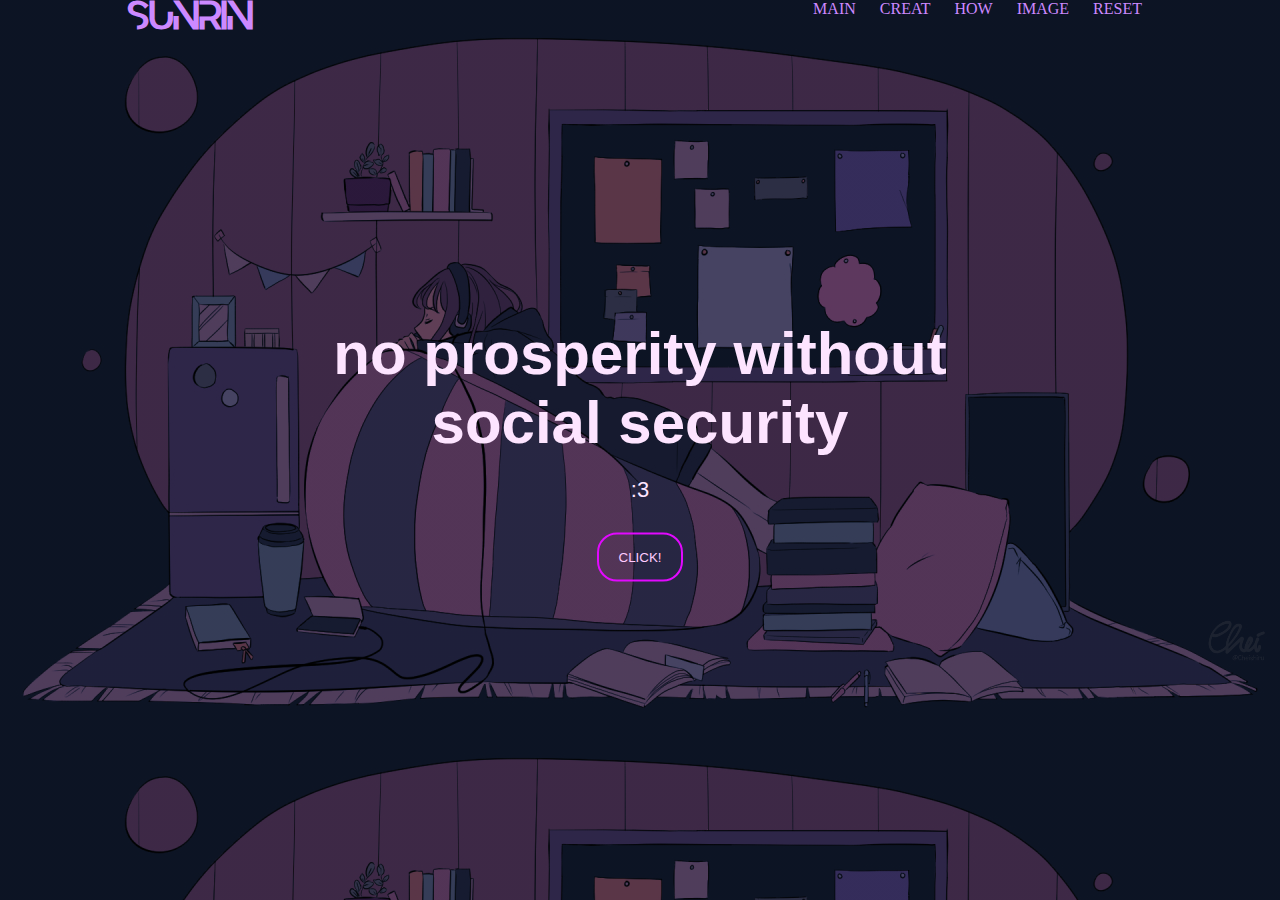
<file: webprogramming/웹프로그래밍 실무 수행평가(css)완성코드/test2.html>
<!DOCTYPE html>
<html lang="en">
  <head>
    <meta charset="UTF-8" />
    <meta http-equiv="X-UA-Compatible" content="IE=edge" />
    <meta name="viewport" content="width=device-width, initial-scale=1.0" />
    <title>HELLO</title>
    <link rel="stylesheet" href="style.css" />
  </head>
  <body>
    <div class="container">
      <div class="header">
        <h1><a href="#">SUNRIN</a></h1>
        <div class="nav">
          <ul>
            <li><a href="#">MAIN</a></li>
            <li><a href="#">CREAT</a></li>
            <li><a href="#">HOW</a></li>
            <li><a href="#">IMAGE</a></li>
            <li><a href="#">RESET</a></li>
          </ul>
        </div>
      </div>
      <div class="hero">
        <h2>no prosperity without social security</h2>
        <p>
          :3<br />
        </p>
        <button>CLICK!</button>
      </div>
    </div>
  </body>
</html>
</file>
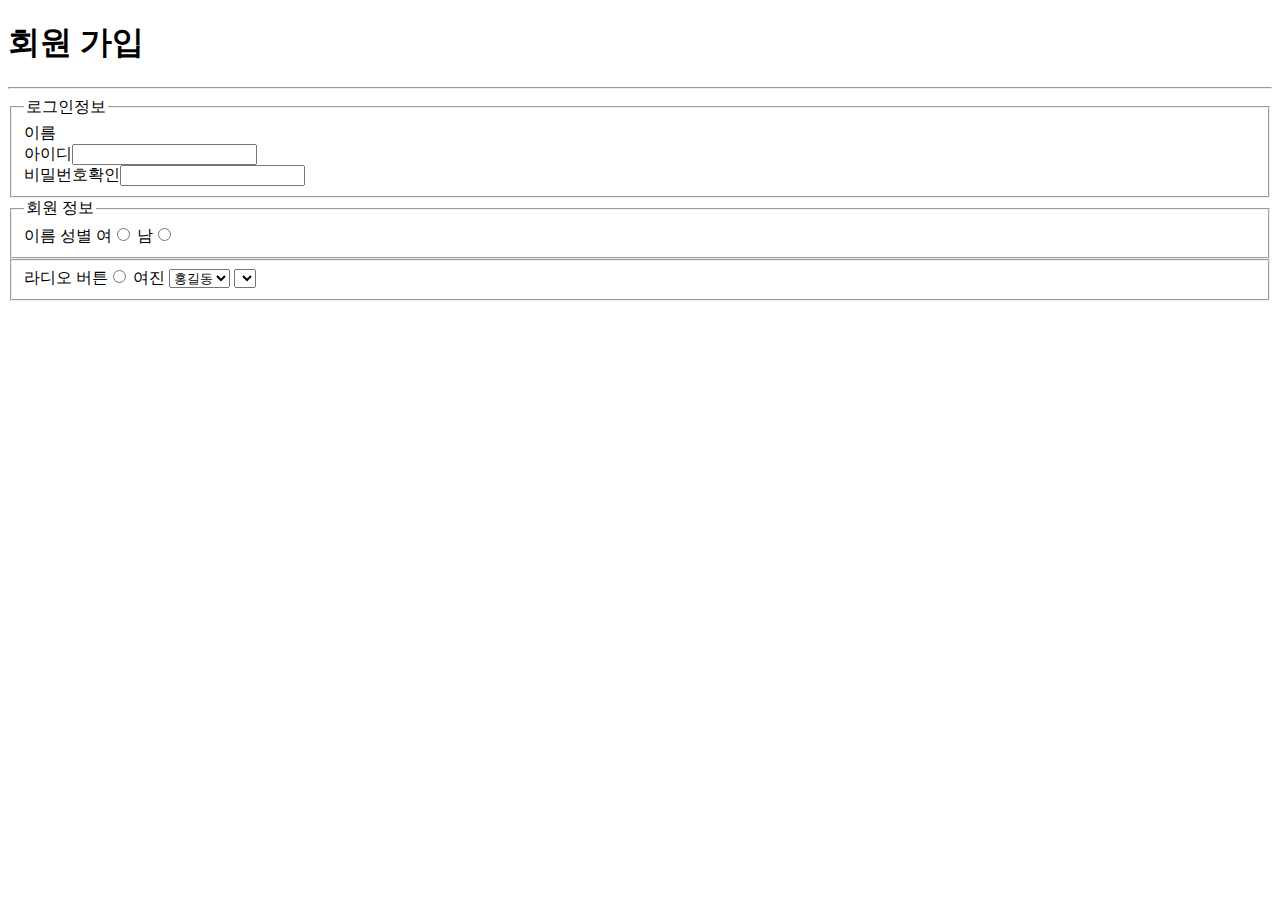
<file: webprogramming/2024-04-05/20240405/form20240405.html>
<!DOCTYPE html>
<html lang="en">
<head>
    <meta charset="UTF-8">
    <meta http-equiv="X-UA-Compatible" content="IE=edge">
    <meta name="viewport" conte<nt="width=device-width, initial-scale=1.0">
    <title>Document</title>
</head>
<body>
    <h1>회원 가입</h1>
    <hr>
    <form action="" method="post">
    <fieldset>
        <legend>로그인정보</legend>
        이름<form action=""></form><br>
        아이디<input type="text" name="" id=""><br>
        <label for="repw">비밀번호확인</label><input type="passward" name="" id="repw" required><br>
    </fieldset>
    <fieldset>
        <legend>회원 정보</legend>
        <label for="uname">이름</label>
        <label for="gender">성별</label>
        <label for="male">여<input type="radio" name="gender" id="male"></label>
        <label for="male">남<input type="radio" name="gender" id="female"></label>
    </fieldset>
    
    <fieldset>

    <label for="ra">라디오 버튼</label><input type="radio" name =id="">
    <label for="email">여진</label>

    <select name="name" id="">
        <option value="1">홍길동</option>
        <option value="value"></option>
    </select>
</body>
<body>
    <select name="month" id="">
        option[value='$'']{$}*12
    </select>
    </form>
</body>
</html>
</file>
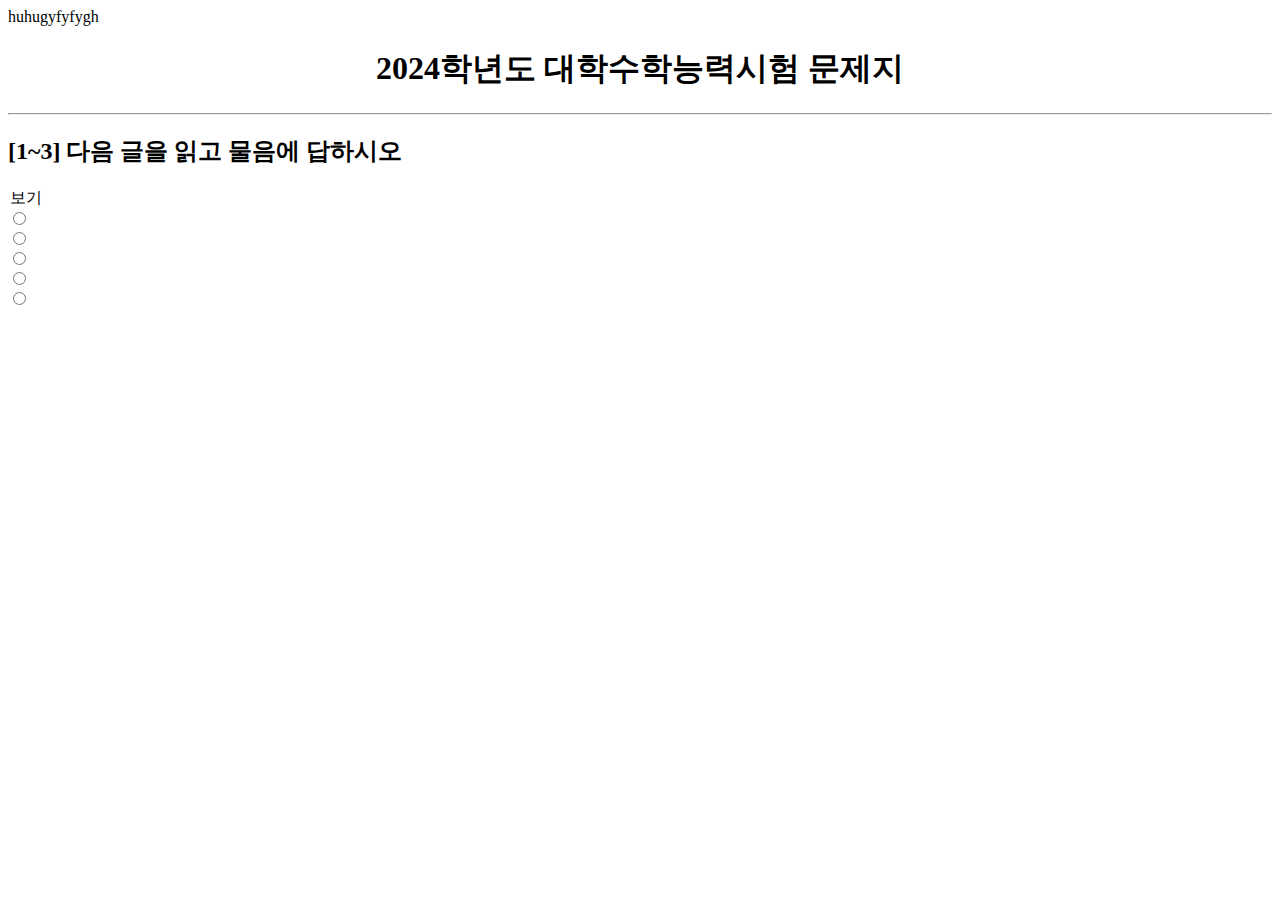
<file: webprogramming/2024-04-05/20240405/test20240405.html>
<!DOCTYPE html>
<html lang="en">
<head>
    <meta charset="UTF-8">
    <meta name="viewport" content="width=device-width, initial-scale=1.0">
    <title>Document</title>
    <link rel="preconnect" href="https://fonts.googleapis.com">
<link rel="preconnect" href="https://fonts.gstatic.com" crossorigin>
<link href="https://fonts.googleapis.com/css2?family=Nanum+Pen+Script&display=swap" rel="stylesheet">
<style></style>
</head>
<body>
   
</label>huhugyfyfygh</label>
<h1 style="text-align: center;">2024학년도 대학수학능력시험 문제지</h1>
<hr>
<h2>[1~3] 다음 글을 읽고 물음에 답하시오</h2>
<h1></h1>

<legend>보기</legend>
<input type="radio" name="q8" id="1"><label for="1"><br>
<input type="radio" name="q8" id="2"><label for="2"><br>
<input type="radio" name="q8" id="3"><label for="3"><br>
<input type="radio" name="q8" id="4"><label for="4"><br>
<input type="radio" name="q8" id="5"><label for="5"><br>

</body>
</html>
</file>
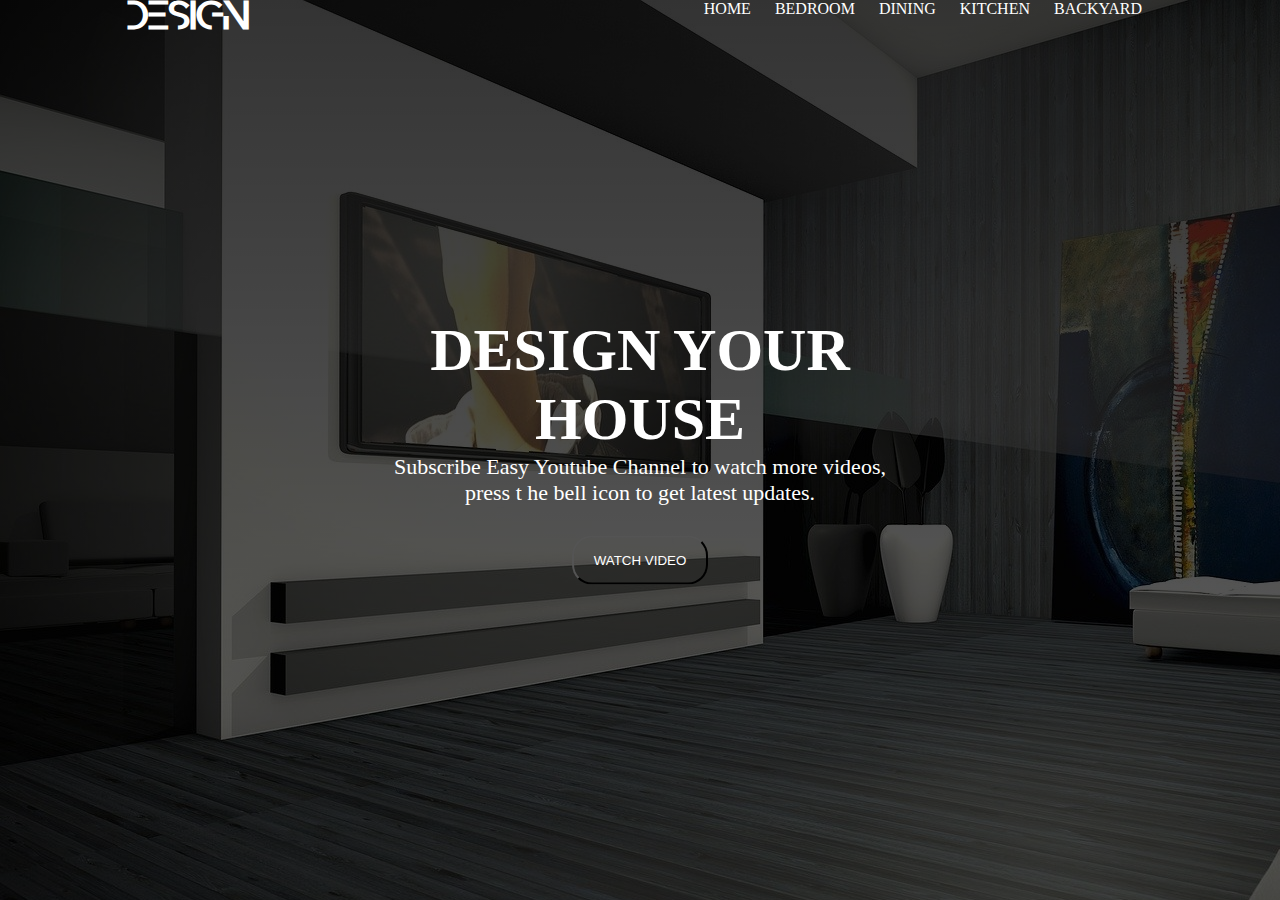
<file: webprogramming/2024-05-31/css_test/test2.html>
<!DOCTYPE html>
<html lang="en">
  <head>
    <meta charset="UTF-8" />
    <meta http-equiv="X-UA-Compatible" content="IE=edge" />
    <meta name="viewport" content="width=device-width, initial-scale=1.0" />
    <title>Document</title>
    <link rel="stylesheet" href="style_test.css" />
  </head>
  <body>
    <div class="container">
      <div class="header">
        <h1><a href="#">DESIGN</a></h1>
        <div class="nav">
          <ul>
            <li><a href="#">HOME</a></li>
            <li><a href="#">BEDROOM</a></li>
            <li><a href="#">DINING</a></li>
            <li><a href="#">KITCHEN</a></li>
            <li><a href="#">BACKYARD</a></li>
          </ul>
        </div>
      </div>
      <div class="hero">
        <h2>DESIGN YOUR HOUSE</h2>
        <p>
          Subscribe Easy Youtube Channel to watch more videos,<br />press t he
          bell icon to get latest updates.
        </p>
        <button>WATCH VIDEO</button>
      </div>
    </div>
  </body>
</html>
</file>
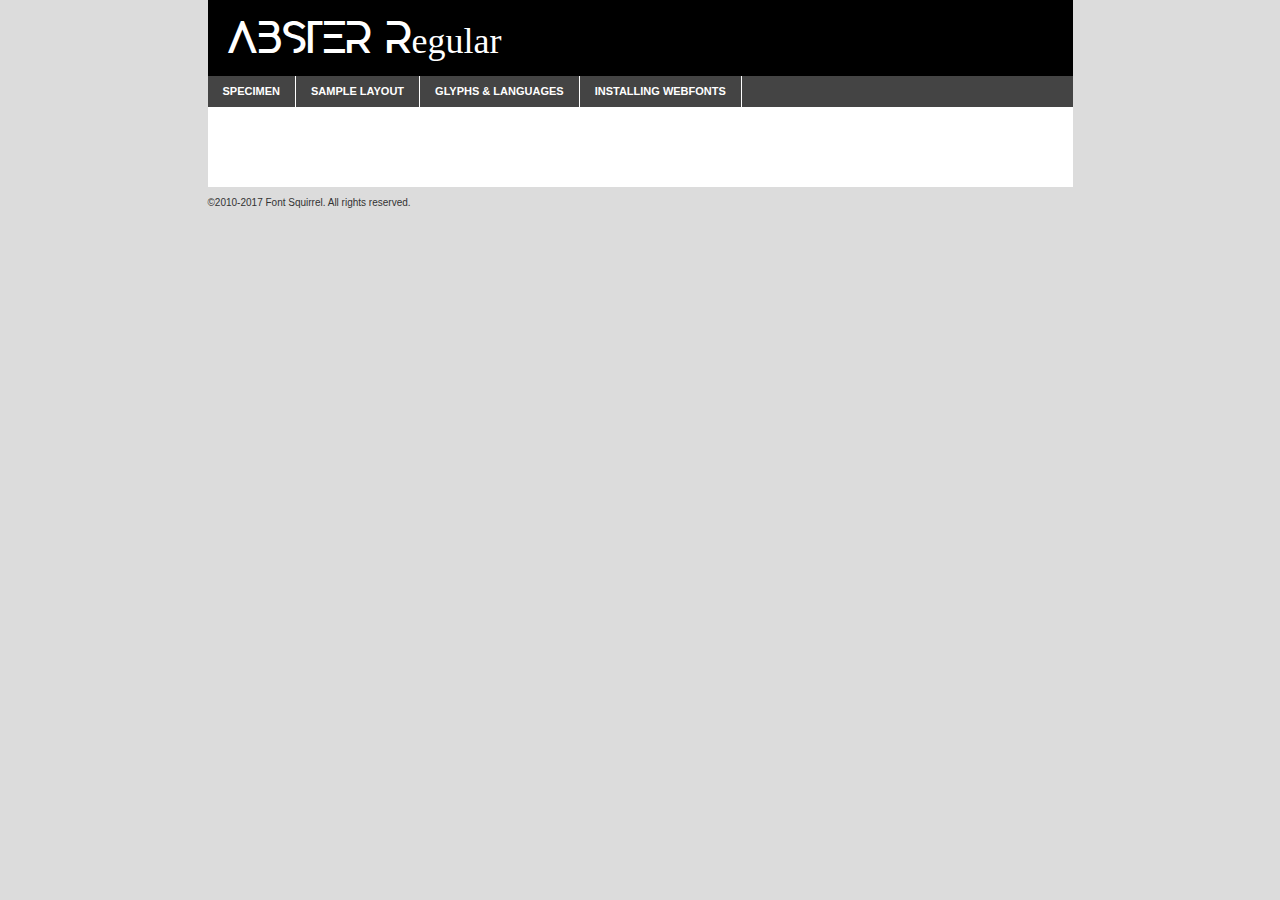
<file: webprogramming/css 수행평가 정답/font/abster-demo.html>
<!DOCTYPE html PUBLIC "-//W3C//DTD XHTML 1.0 Transitional//EN"
	"http://www.w3.org/TR/xhtml1/DTD/xhtml1-transitional.dtd">

<html xmlns="http://www.w3.org/1999/xhtml" xml:lang="en" lang="en">
<head>
	<meta http-equiv="Content-Type" content="text/html; charset=utf-8" />
	<script src="http://ajax.googleapis.com/ajax/libs/jquery/1.7.2/jquery.min.js" type="text/javascript" charset="utf-8"></script>
	<script type="text/javascript">
	(function($){$.fn.easyTabs=function(option){var param=jQuery.extend({fadeSpeed:"fast",defaultContent:1,activeClass:'active'},option);$(this).each(function(){var thisId="#"+this.id;if(param.defaultContent==''){param.defaultContent=1;}
	if(typeof param.defaultContent=="number")
	{var defaultTab=$(thisId+" .tabs li:eq("+(param.defaultContent-1)+") a").attr('href').substr(1);}else{var defaultTab=param.defaultContent;}
	$(thisId+" .tabs li a").each(function(){var tabToHide=$(this).attr('href').substr(1);$("#"+tabToHide).addClass('easytabs-tab-content');});hideAll();changeContent(defaultTab);function hideAll(){$(thisId+" .easytabs-tab-content").hide();}
	function changeContent(tabId){hideAll();$(thisId+" .tabs li").removeClass(param.activeClass);$(thisId+" .tabs li a[href=#"+tabId+"]").closest('li').addClass(param.activeClass);if(param.fadeSpeed!="none")
	{$(thisId+" #"+tabId).fadeIn(param.fadeSpeed);}else{$(thisId+" #"+tabId).show();}}
	$(thisId+" .tabs li").click(function(){var tabId=$(this).find('a').attr('href').substr(1);changeContent(tabId);return false;});});}})(jQuery);
	</script>
	<link rel="stylesheet" href="specimen_files/specimen_stylesheet.css" type="text/css" charset="utf-8" />
	<link rel="stylesheet" href="stylesheet.css" type="text/css" charset="utf-8" />

	<style type="text/css">
					body{
				font-family: 'absterregular';
							}
		</style>

	<title>ABSTER Regular Specimen</title>
	
	
	<script type="text/javascript" charset="utf-8">
		$(document).ready(function() {
			$('#container').easyTabs({defaultContent:1});
		});
	</script>
</head>

<body>
<div id="container">
	<div id="header">
		ABSTER Regular	</div>
	<ul class="tabs">
		<li><a href="#specimen">Specimen</a></li>
		<li><a href="#layout">Sample Layout</a></li>
				<li><a href="#glyphs">Glyphs &amp; Languages</a></li>
		<li><a href="#installing">Installing Webfonts</a></li>
		
	</ul>
	
	<div id="main_content">

		
			<div id="specimen">
		
				<div class="section">
					<div class="grid12 firstcol">
						<div class="huge">AaBb</div>
					</div>
				</div>
		
				<div class="section">
					<div class="glyph_range">A&#x200B;B&#x200b;C&#x200b;D&#x200b;E&#x200b;F&#x200b;G&#x200b;H&#x200b;I&#x200b;J&#x200b;K&#x200b;L&#x200b;M&#x200b;N&#x200b;O&#x200b;P&#x200b;Q&#x200b;R&#x200b;S&#x200b;T&#x200b;U&#x200b;V&#x200b;W&#x200b;X&#x200b;Y&#x200b;Z&#x200b;a&#x200b;b&#x200b;c&#x200b;d&#x200b;e&#x200b;f&#x200b;g&#x200b;h&#x200b;i&#x200b;j&#x200b;k&#x200b;l&#x200b;m&#x200b;n&#x200b;o&#x200b;p&#x200b;q&#x200b;r&#x200b;s&#x200b;t&#x200b;u&#x200b;v&#x200b;w&#x200b;x&#x200b;y&#x200b;z&#x200b;1&#x200b;2&#x200b;3&#x200b;4&#x200b;5&#x200b;6&#x200b;7&#x200b;8&#x200b;9&#x200b;0&#x200b;&amp;&#x200b;.&#x200b;,&#x200b;?&#x200b;!&#x200b;&#64;&#x200b;(&#x200b;)&#x200b;#&#x200b;$&#x200b;%&#x200b;*&#x200b;+&#x200b;-&#x200b;=&#x200b;:&#x200b;;</div>
				</div>
				<div class="section">
					<div class="grid12 firstcol">
						<table class="sample_table">
							<tr><td>10</td><td class="size10">abcdefghijklmnopqrstuvwxyzABCDEFGHIJKLMNOPQRSTUVWXYZ0123456789abcdefghijklmnopqrstuvwxyzABCDEFGHIJKLMNOPQRSTUVWXYZ0123456789abcdefghijklmnopqrstuvwxyzABCDEFGHIJKLMNOPQRSTUVWXYZ</td></tr>
							<tr><td>11</td><td class="size11">abcdefghijklmnopqrstuvwxyzABCDEFGHIJKLMNOPQRSTUVWXYZ0123456789abcdefghijklmnopqrstuvwxyzABCDEFGHIJKLMNOPQRSTUVWXYZ0123456789abcdefghijklmnopqrstuvwxyzABCDEFGHIJKLMNOPQRSTUVWXYZ</td></tr>
							<tr><td>12</td><td class="size12">abcdefghijklmnopqrstuvwxyzABCDEFGHIJKLMNOPQRSTUVWXYZ0123456789abcdefghijklmnopqrstuvwxyzABCDEFGHIJKLMNOPQRSTUVWXYZ0123456789abcdefghijklmnopqrstuvwxyzABCDEFGHIJKLMNOPQRSTUVWXYZ</td></tr>
							<tr><td>13</td><td class="size13">abcdefghijklmnopqrstuvwxyzABCDEFGHIJKLMNOPQRSTUVWXYZ0123456789abcdefghijklmnopqrstuvwxyzABCDEFGHIJKLMNOPQRSTUVWXYZ0123456789abcdefghijklmnopqrstuvwxyzABCDEFGHIJKLMNOPQRSTUVWXYZ</td></tr>
							<tr><td>14</td><td class="size14">abcdefghijklmnopqrstuvwxyzABCDEFGHIJKLMNOPQRSTUVWXYZ0123456789abcdefghijklmnopqrstuvwxyzABCDEFGHIJKLMNOPQRSTUVWXYZ0123456789abcdefghijklmnopqrstuvwxyzABCDEFGHIJKLMNOPQRSTUVWXYZ</td></tr>
							<tr><td>16</td><td class="size16">abcdefghijklmnopqrstuvwxyzABCDEFGHIJKLMNOPQRSTUVWXYZ0123456789abcdefghijklmnopqrstuvwxyzABCDEFGHIJKLMNOPQRSTUVWXYZ</td></tr>
							<tr><td>18</td><td class="size18">abcdefghijklmnopqrstuvwxyzABCDEFGHIJKLMNOPQRSTUVWXYZ0123456789abcdefghijklmnopqrstuvwxyzABCDEFGHIJKLMNOPQRSTUVWXYZ</td></tr>
							<tr><td>20</td><td class="size20">abcdefghijklmnopqrstuvwxyzABCDEFGHIJKLMNOPQRSTUVWXYZ0123456789abcdefghijklmnopqrstuvwxyzABCDEFGHIJKLMNOPQRSTUVWXYZ</td></tr>
							<tr><td>24</td><td class="size24">abcdefghijklmnopqrstuvwxyzABCDEFGHIJKLMNOPQRSTUVWXYZ0123456789abcdefghijklmnopqrstuvwxyzABCDEFGHIJKLMNOPQRSTUVWXYZ</td></tr>
							<tr><td>30</td><td class="size30">abcdefghijklmnopqrstuvwxyzABCDEFGHIJKLMNOPQRSTUVWXYZ0123456789abcdefghijklmnopqrstuvwxyzABCDEFGHIJKLMNOPQRSTUVWXYZ</td></tr>
							<tr><td>36</td><td class="size36">abcdefghijklmnopqrstuvwxyzABCDEFGHIJKLMNOPQRSTUVWXYZ0123456789abcdefghijklmnopqrstuvwxyzABCDEFGHIJKLMNOPQRSTUVWXYZ</td></tr>
							<tr><td>48</td><td class="size48">abcdefghijklmnopqrstuvwxyzABCDEFGHIJKLMNOPQRSTUVWXYZ0123456789abcdefghijklmnopqrstuvwxyzABCDEFGHIJKLMNOPQRSTUVWXYZ</td></tr>
							<tr><td>60</td><td class="size60">abcdefghijklmnopqrstuvwxyzABCDEFGHIJKLMNOPQRSTUVWXYZ0123456789abcdefghijklmnopqrstuvwxyzABCDEFGHIJKLMNOPQRSTUVWXYZ</td></tr>
							<tr><td>72</td><td class="size72">abcdefghijklmnopqrstuvwxyzABCDEFGHIJKLMNOPQRSTUVWXYZ0123456789abcdefghijklmnopqrstuvwxyzABCDEFGHIJKLMNOPQRSTUVWXYZ</td></tr>
							<tr><td>90</td><td class="size90">abcdefghijklmnopqrstuvwxyzABCDEFGHIJKLMNOPQRSTUVWXYZ0123456789abcdefghijklmnopqrstuvwxyzABCDEFGHIJKLMNOPQRSTUVWXYZ</td></tr>
						</table>
				
					</div>
			
				</div>
		
		
		
								<div class="section" id="bodycomparison">


										<div id="xheight">
				<div class="fontbody">&#x25FC;&#x25FC;&#x25FC;&#x25FC;&#x25FC;&#x25FC;&#x25FC;&#x25FC;&#x25FC;&#x25FC;&#x25FC;&#x25FC;&#x25FC;&#x25FC;&#x25FC;&#x25FC;&#x25FC;&#x25FC;&#x25FC;&#x25FC;&#x25FC;&#x25FC;&#x25FC;&#x25FC;&#x25FC;&#x25FC;&#x25FC;&#x25FC;&#x25FC;&#x25FC;&#x25FC;&#x25FC;&#x25FC;&#x25FC;&#x25FC;&#x25FC;&#x25FC;&#x25FC;&#x25FC;&#x25FC;&#x25FC;&#x25FC;&#x25FC;&#x25FC;&#x25FC;&#x25FC;&#x25FC;&#x25FC;&#x25FC;&#x25FC;&#x25FC;&#x25FC;&#x25FC;&#x25FC;&#x25FC;&#x25FC;&#x25FC;&#x25FC;&#x25FC;&#x25FC;&#x25FC;&#x25FC;&#x25FC;&#x25FC;&#x25FC;&#x25FC;&#x25FC;&#x25FC;&#x25FC;&#x25FC;&#x25FC;&#x25FC;&#x25FC;&#x25FC;&#x25FC;&#x25FC;&#x25FC;&#x25FC;&#x25FC;&#x25FC;&#x25FC;&#x25FC;&#x25FC;&#x25FC;&#x25FC;&#x25FC;&#x25FC;&#x25FC;&#x25FC;&#x25FC;&#x25FC;&#x25FC;&#x25FC;&#x25FC;&#x25FC;&#x25FC;&#x25FC;&#x25FC;&#x25FC;body</div><div class="arialbody">body</div><div class="verdanabody">body</div><div class="georgiabody">body</div></div>
										<div class="fontbody" style="z-index:1">
											body<span>ABSTER Regular</span>
										</div>
										<div class="arialbody" style="z-index:1">
											body<span>Arial</span>
										</div>
										<div class="verdanabody" style="z-index:1">
											body<span>Verdana</span>
										</div>
										<div class="georgiabody" style="z-index:1">
											body<span>Georgia</span>
										</div>



								</div>
		
		
				<div class="section psample psample_row1" id="">
					
					<div class="grid2 firstcol">
						<p class="size10"><span>10.</span>Aenean lacinia bibendum nulla sed consectetur. Fusce dapibus, tellus ac cursus commodo, tortor mauris condimentum nibh, ut fermentum massa justo sit amet risus. Nullam id dolor id nibh ultricies vehicula ut id elit. Cum sociis natoque penatibus et magnis dis parturient montes, nascetur ridiculus mus. Nulla vitae elit libero, a pharetra augue.</p>
			
					</div>
					<div class="grid3">
						<p class="size11"><span>11.</span>Aenean lacinia bibendum nulla sed consectetur. Fusce dapibus, tellus ac cursus commodo, tortor mauris condimentum nibh, ut fermentum massa justo sit amet risus. Nullam id dolor id nibh ultricies vehicula ut id elit. Cum sociis natoque penatibus et magnis dis parturient montes, nascetur ridiculus mus. Nulla vitae elit libero, a pharetra augue.</p>
			
					</div>
					<div class="grid3">
						<p class="size12"><span>12.</span>Aenean lacinia bibendum nulla sed consectetur. Fusce dapibus, tellus ac cursus commodo, tortor mauris condimentum nibh, ut fermentum massa justo sit amet risus. Nullam id dolor id nibh ultricies vehicula ut id elit. Cum sociis natoque penatibus et magnis dis parturient montes, nascetur ridiculus mus. Nulla vitae elit libero, a pharetra augue.</p>
			
					</div>
					<div class="grid4">
						<p class="size13"><span>13.</span>Aenean lacinia bibendum nulla sed consectetur. Fusce dapibus, tellus ac cursus commodo, tortor mauris condimentum nibh, ut fermentum massa justo sit amet risus. Nullam id dolor id nibh ultricies vehicula ut id elit. Cum sociis natoque penatibus et magnis dis parturient montes, nascetur ridiculus mus. Nulla vitae elit libero, a pharetra augue.</p>
			
					</div>
					<div class="white_blend"></div>
					
				</div>
				<div class="section psample psample_row2" id="">
					<div class="grid3 firstcol">
						<p class="size14"><span>14.</span>Aenean lacinia bibendum nulla sed consectetur. Fusce dapibus, tellus ac cursus commodo, tortor mauris condimentum nibh, ut fermentum massa justo sit amet risus. Nullam id dolor id nibh ultricies vehicula ut id elit. Cum sociis natoque penatibus et magnis dis parturient montes, nascetur ridiculus mus. Nulla vitae elit libero, a pharetra augue.</p>
			
					</div>
					<div class="grid4">
						<p class="size16"><span>16.</span>Aenean lacinia bibendum nulla sed consectetur. Fusce dapibus, tellus ac cursus commodo, tortor mauris condimentum nibh, ut fermentum massa justo sit amet risus. Nullam id dolor id nibh ultricies vehicula ut id elit. Cum sociis natoque penatibus et magnis dis parturient montes, nascetur ridiculus mus. Nulla vitae elit libero, a pharetra augue.</p>
			
					</div>
					<div class="grid5">
						<p class="size18"><span>18.</span>Aenean lacinia bibendum nulla sed consectetur. Fusce dapibus, tellus ac cursus commodo, tortor mauris condimentum nibh, ut fermentum massa justo sit amet risus. Nullam id dolor id nibh ultricies vehicula ut id elit. Cum sociis natoque penatibus et magnis dis parturient montes, nascetur ridiculus mus. Nulla vitae elit libero, a pharetra augue.</p>
			
					</div>

					<div class="white_blend"></div>

				</div>
				
				<div class="section psample psample_row3" id="">
					<div class="grid5 firstcol">
						<p class="size20"><span>20.</span>Aenean lacinia bibendum nulla sed consectetur. Fusce dapibus, tellus ac cursus commodo, tortor mauris condimentum nibh, ut fermentum massa justo sit amet risus. Nullam id dolor id nibh ultricies vehicula ut id elit. Cum sociis natoque penatibus et magnis dis parturient montes, nascetur ridiculus mus. Nulla vitae elit libero, a pharetra augue.</p>
					</div>
					<div class="grid7">
						<p class="size24"><span>24.</span>Aenean lacinia bibendum nulla sed consectetur. Fusce dapibus, tellus ac cursus commodo, tortor mauris condimentum nibh, ut fermentum massa justo sit amet risus. Nullam id dolor id nibh ultricies vehicula ut id elit. Cum sociis natoque penatibus et magnis dis parturient montes, nascetur ridiculus mus. Nulla vitae elit libero, a pharetra augue.</p>
					</div>
					
					<div class="white_blend"></div>
					
				</div>
				
				<div class="section psample psample_row4" id="">
					<div class="grid12 firstcol">
						<p class="size30"><span>30.</span>Aenean lacinia bibendum nulla sed consectetur. Fusce dapibus, tellus ac cursus commodo, tortor mauris condimentum nibh, ut fermentum massa justo sit amet risus. Nullam id dolor id nibh ultricies vehicula ut id elit. Cum sociis natoque penatibus et magnis dis parturient montes, nascetur ridiculus mus. Nulla vitae elit libero, a pharetra augue.</p>
					</div>
					<div class="white_blend"></div>
					
				</div>
				
				
				
				<div class="section psample psample_row1 fullreverse">
					<div class="grid2 firstcol">
						<p class="size10"><span>10.</span>Aenean lacinia bibendum nulla sed consectetur. Fusce dapibus, tellus ac cursus commodo, tortor mauris condimentum nibh, ut fermentum massa justo sit amet risus. Nullam id dolor id nibh ultricies vehicula ut id elit. Cum sociis natoque penatibus et magnis dis parturient montes, nascetur ridiculus mus. Nulla vitae elit libero, a pharetra augue.</p>
			
					</div>
					<div class="grid3">
						<p class="size11"><span>11.</span>Aenean lacinia bibendum nulla sed consectetur. Fusce dapibus, tellus ac cursus commodo, tortor mauris condimentum nibh, ut fermentum massa justo sit amet risus. Nullam id dolor id nibh ultricies vehicula ut id elit. Cum sociis natoque penatibus et magnis dis parturient montes, nascetur ridiculus mus. Nulla vitae elit libero, a pharetra augue.</p>
			
					</div>
					<div class="grid3">
						<p class="size12"><span>12.</span>Aenean lacinia bibendum nulla sed consectetur. Fusce dapibus, tellus ac cursus commodo, tortor mauris condimentum nibh, ut fermentum massa justo sit amet risus. Nullam id dolor id nibh ultricies vehicula ut id elit. Cum sociis natoque penatibus et magnis dis parturient montes, nascetur ridiculus mus. Nulla vitae elit libero, a pharetra augue.</p>
			
					</div>
					<div class="grid4">
						<p class="size13"><span>13.</span>Aenean lacinia bibendum nulla sed consectetur. Fusce dapibus, tellus ac cursus commodo, tortor mauris condimentum nibh, ut fermentum massa justo sit amet risus. Nullam id dolor id nibh ultricies vehicula ut id elit. Cum sociis natoque penatibus et magnis dis parturient montes, nascetur ridiculus mus. Nulla vitae elit libero, a pharetra augue.</p>
			
					</div>
					<div class="black_blend"></div>
					
				</div>
				
				<div class="section psample psample_row2 fullreverse">
					<div class="grid3 firstcol">
						<p class="size14"><span>14.</span>Aenean lacinia bibendum nulla sed consectetur. Fusce dapibus, tellus ac cursus commodo, tortor mauris condimentum nibh, ut fermentum massa justo sit amet risus. Nullam id dolor id nibh ultricies vehicula ut id elit. Cum sociis natoque penatibus et magnis dis parturient montes, nascetur ridiculus mus. Nulla vitae elit libero, a pharetra augue.</p>
			
					</div>
					<div class="grid4">
						<p class="size16"><span>16.</span>Aenean lacinia bibendum nulla sed consectetur. Fusce dapibus, tellus ac cursus commodo, tortor mauris condimentum nibh, ut fermentum massa justo sit amet risus. Nullam id dolor id nibh ultricies vehicula ut id elit. Cum sociis natoque penatibus et magnis dis parturient montes, nascetur ridiculus mus. Nulla vitae elit libero, a pharetra augue.</p>
			
					</div>
					<div class="grid5">
						<p class="size18"><span>18.</span>Aenean lacinia bibendum nulla sed consectetur. Fusce dapibus, tellus ac cursus commodo, tortor mauris condimentum nibh, ut fermentum massa justo sit amet risus. Nullam id dolor id nibh ultricies vehicula ut id elit. Cum sociis natoque penatibus et magnis dis parturient montes, nascetur ridiculus mus. Nulla vitae elit libero, a pharetra augue.</p>
			
					</div>
					<div class="black_blend"></div>

				</div>
				
				<div class="section psample fullreverse psample_row3" id="">
					<div class="grid5 firstcol">
						<p class="size20"><span>20.</span>Aenean lacinia bibendum nulla sed consectetur. Fusce dapibus, tellus ac cursus commodo, tortor mauris condimentum nibh, ut fermentum massa justo sit amet risus. Nullam id dolor id nibh ultricies vehicula ut id elit. Cum sociis natoque penatibus et magnis dis parturient montes, nascetur ridiculus mus. Nulla vitae elit libero, a pharetra augue.</p>
					</div>
					<div class="grid7">
						<p class="size24"><span>24.</span>Aenean lacinia bibendum nulla sed consectetur. Fusce dapibus, tellus ac cursus commodo, tortor mauris condimentum nibh, ut fermentum massa justo sit amet risus. Nullam id dolor id nibh ultricies vehicula ut id elit. Cum sociis natoque penatibus et magnis dis parturient montes, nascetur ridiculus mus. Nulla vitae elit libero, a pharetra augue.</p>
					</div>
					
					<div class="black_blend"></div>
					
				</div>
				
				<div class="section psample fullreverse psample_row4" id="" style="border-bottom: 20px #000 solid;">
					<div class="grid12 firstcol">
						<p class="size30"><span>30.</span>Aenean lacinia bibendum nulla sed consectetur. Fusce dapibus, tellus ac cursus commodo, tortor mauris condimentum nibh, ut fermentum massa justo sit amet risus. Nullam id dolor id nibh ultricies vehicula ut id elit. Cum sociis natoque penatibus et magnis dis parturient montes, nascetur ridiculus mus. Nulla vitae elit libero, a pharetra augue.</p>
					</div>
					<div class="black_blend"></div>
					
				</div>
				
				
				
				
			</div>
			
			<div id="layout">
				
				<div class="section">
					
					<div class="grid12 firstcol">
						<h1>Lorem Ipsum Dolor</h1>
						<h2>Etiam porta sem malesuada magna mollis euismod</h2>
						
						<p class="byline">By <a href="#link">Aenean Lacinia</a></p>
					</div>
				</div>
				<div class="section">
					<div class="grid8 firstcol">
						<p class="large">Donec sed odio dui. Morbi leo risus, porta ac consectetur ac, vestibulum at eros. Fusce dapibus, tellus ac cursus commodo, tortor mauris condimentum nibh, ut fermentum massa justo sit amet risus. </p>

						
						<h3>Pellentesque ornare sem</h3>

						<p>Maecenas sed diam eget risus varius blandit sit amet non magna. Maecenas faucibus mollis interdum. Donec ullamcorper nulla non metus auctor fringilla. Nullam id dolor id nibh ultricies vehicula ut id elit. Nullam id dolor id nibh ultricies vehicula ut id elit. </p>

						<p>Aenean eu leo quam. Pellentesque ornare sem lacinia quam venenatis vestibulum. Lorem ipsum dolor sit amet, consectetur adipiscing elit. Cum sociis natoque penatibus et magnis dis parturient montes, nascetur ridiculus mus. </p>

						<p>Nulla vitae elit libero, a pharetra augue. Praesent commodo cursus magna, vel scelerisque nisl consectetur et. Aenean lacinia bibendum nulla sed consectetur. </p>

						<p>Nullam quis risus eget urna mollis ornare vel eu leo. Nullam quis risus eget urna mollis ornare vel eu leo. Maecenas sed diam eget risus varius blandit sit amet non magna. Donec ullamcorper nulla non metus auctor fringilla. </p>

						<h3>Cras mattis consectetur</h3>

						<p>Aenean eu leo quam. Pellentesque ornare sem lacinia quam venenatis vestibulum. Aenean lacinia bibendum nulla sed consectetur. Integer posuere erat a ante venenatis dapibus posuere velit aliquet. Cras mattis consectetur purus sit amet fermentum. </p>

						<p>Nullam id dolor id nibh ultricies vehicula ut id elit. Nullam quis risus eget urna mollis ornare vel eu leo. Cras mattis consectetur purus sit amet fermentum.</p>
					</div>
					
					<div class="grid4 sidebar">
						
						<div class="box reverse">
							<p class="last">Nullam quis risus eget urna mollis ornare vel eu leo. Donec ullamcorper nulla non metus auctor fringilla. Cras mattis consectetur purus sit amet fermentum. Sed posuere consectetur est at lobortis. Lorem ipsum dolor sit amet, consectetur adipiscing elit. </p>
						</div>
						
						<p class="caption">Maecenas sed diam eget risus varius.</p>

						<p>Vestibulum id ligula porta felis euismod semper. Integer posuere erat a ante venenatis dapibus posuere velit aliquet. Vestibulum id ligula porta felis euismod semper. Sed posuere consectetur est at lobortis. Maecenas sed diam eget risus varius blandit sit amet non magna. Fusce dapibus, tellus ac cursus commodo, tortor mauris condimentum nibh, ut fermentum massa justo sit amet risus. </p>

					

						<p>Duis mollis, est non commodo luctus, nisi erat porttitor ligula, eget lacinia odio sem nec elit. Aenean lacinia bibendum nulla sed consectetur. Vivamus sagittis lacus vel augue laoreet rutrum faucibus dolor auctor. Aenean lacinia bibendum nulla sed consectetur. Nullam quis risus eget urna mollis ornare vel eu leo. </p>

						<p>Praesent commodo cursus magna, vel scelerisque nisl consectetur et. Donec ullamcorper nulla non metus auctor fringilla. Maecenas faucibus mollis interdum. Fusce dapibus, tellus ac cursus commodo, tortor mauris condimentum nibh, ut fermentum massa justo sit amet risus. </p>

					</div>
				</div>
				
			</div>


			



		<div id="glyphs">
			<div class="section">
				<div class="grid12 firstcol">
			
				<h1>Language Support</h1>
				<p>The subset of ABSTER Regular in this kit supports the following languages:<br />
			
									</p>
				<h1>Glyph Chart</h1>
				<p>The subset of ABSTER Regular in this kit includes all the glyphs listed below. Unicode entities are included above each glyph to help you insert individual characters into your layout.</p>
				<div id="glyph_chart">
			
																														 <div><p>&amp;#13;</p>&#13;</div>
																				 <div><p>&amp;#32;</p>&#32;</div>
																				 <div><p>&amp;#65;</p>&#65;</div>
																				 <div><p>&amp;#66;</p>&#66;</div>
																				 <div><p>&amp;#67;</p>&#67;</div>
																				 <div><p>&amp;#68;</p>&#68;</div>
																				 <div><p>&amp;#69;</p>&#69;</div>
																				 <div><p>&amp;#70;</p>&#70;</div>
																				 <div><p>&amp;#71;</p>&#71;</div>
																				 <div><p>&amp;#72;</p>&#72;</div>
																				 <div><p>&amp;#73;</p>&#73;</div>
																				 <div><p>&amp;#74;</p>&#74;</div>
																				 <div><p>&amp;#75;</p>&#75;</div>
																				 <div><p>&amp;#76;</p>&#76;</div>
																				 <div><p>&amp;#77;</p>&#77;</div>
																				 <div><p>&amp;#78;</p>&#78;</div>
																				 <div><p>&amp;#79;</p>&#79;</div>
																				 <div><p>&amp;#80;</p>&#80;</div>
																				 <div><p>&amp;#81;</p>&#81;</div>
																				 <div><p>&amp;#82;</p>&#82;</div>
																				 <div><p>&amp;#83;</p>&#83;</div>
																				 <div><p>&amp;#84;</p>&#84;</div>
																				 <div><p>&amp;#85;</p>&#85;</div>
																				 <div><p>&amp;#86;</p>&#86;</div>
																				 <div><p>&amp;#87;</p>&#87;</div>
																				 <div><p>&amp;#88;</p>&#88;</div>
																				 <div><p>&amp;#89;</p>&#89;</div>
																				 <div><p>&amp;#90;</p>&#90;</div>
																				 <div><p>&amp;#160;</p>&#160;</div>
																				 <div><p>&amp;#8192;</p>&#8192;</div>
																				 <div><p>&amp;#8193;</p>&#8193;</div>
																				 <div><p>&amp;#8194;</p>&#8194;</div>
																				 <div><p>&amp;#8195;</p>&#8195;</div>
																				 <div><p>&amp;#8196;</p>&#8196;</div>
																				 <div><p>&amp;#8197;</p>&#8197;</div>
																				 <div><p>&amp;#8198;</p>&#8198;</div>
																				 <div><p>&amp;#8199;</p>&#8199;</div>
																				 <div><p>&amp;#8200;</p>&#8200;</div>
																				 <div><p>&amp;#8201;</p>&#8201;</div>
																				 <div><p>&amp;#8202;</p>&#8202;</div>
																				 <div><p>&amp;#8239;</p>&#8239;</div>
																				 <div><p>&amp;#8287;</p>&#8287;</div>
																				 <div><p>&amp;#9724;</p>&#9724;</div>
																																						</div>	
				</div>
		
		
			</div>
		</div>
		
		
		<div id="specs">
			
		</div>
	
		<div id="installing">
			<div class="section">
				<div class="grid7 firstcol">
					<h1>Installing Webfonts</h1>
					
					<p>Webfonts are supported by all major browser platforms but not all in the same way. There are currently four different font formats that must be included in order to target all browsers. This includes TTF, WOFF, EOT and SVG.</p>
					
					<h2>1. Upload your webfonts</h2>
					<p>You must upload your webfont kit to your website. They should be in or near the same directory as your CSS files.</p>
					
					<h2>2. Include the webfont stylesheet</h2>
					<p>A special CSS @font-face declaration helps the various browsers select the appropriate font it needs without causing you a bunch of headaches. Learn more about this syntax by reading the <a href="https://www.fontspring.com/blog/further-hardening-of-the-bulletproof-syntax">Fontspring blog post</a> about it. The code for it is as follows:</p>


<code>
@font-face{ 
	font-family: 'MyWebFont';
	src: url('WebFont.eot');
	src: url('WebFont.eot?#iefix') format('embedded-opentype'),
	     url('WebFont.woff') format('woff'),
	     url('WebFont.ttf') format('truetype'),
	     url('WebFont.svg#webfont') format('svg');
}
</code>

	<p>We've already gone ahead and generated the code for you. All you have to do is link to the stylesheet in your HTML, like this:</p>
	<code>&lt;link rel=&quot;stylesheet&quot; href=&quot;stylesheet.css&quot; type=&quot;text/css&quot; charset=&quot;utf-8&quot; /&gt;</code>

					<h2>3. Modify your own stylesheet</h2>
					<p>To take advantage of your new fonts, you must tell your stylesheet to use them. Look at the original @font-face declaration above and find the property called "font-family." The name linked there will be what you use to reference the font. Prepend that webfont name to the font stack in the "font-family" property, inside the selector you want to change. For example:</p>
<code>p { font-family: 'WebFont', Arial, sans-serif; }</code>

<h2>4. Test</h2>
<p>Getting webfonts to work cross-browser <em>can</em> be tricky. Use the information in the sidebar to help you if you find that fonts aren't loading in a particular browser.</p>
				</div>
				
				<div class="grid5 sidebar">
					<div class="box">
						<h2>Troubleshooting<br />Font-Face Problems</h2>
						<p>Having trouble getting your webfonts to load in your new website? Here are some tips to sort out what might be the problem.</p>

						<h3>Fonts not showing in any browser</h3>

						<p>This sounds like you need to work on the plumbing. You either did not upload the fonts to the correct directory, or you did not link the fonts properly in the CSS. If you've confirmed that all this is correct and you still have a problem, take a look at your .htaccess file and see if requests are getting intercepted.</p>

						<h3>Fonts not loading in iPhone or iPad</h3>

						<p>The most common problem here is that you are serving the fonts from an IIS server. IIS refuses to serve files that have unknown MIME types. If that is the case, you must set the MIME type for SVG to "image/svg+xml" in the server settings. Follow these instructions from Microsoft if you need help.</p>

						<h3>Fonts not loading in Firefox</h3>

						<p>The primary reason for this failure? You are still using a version Firefox older than 3.5. So upgrade already! If that isn't it, then you are very likely serving fonts from a different domain. Firefox requires that all font assets be served from the same domain. Lastly it is possible that you need to add WOFF to your list of MIME types (if you are serving via IIS.)</p>

						<h3>Fonts not loading in IE</h3>

						<p>Are you looking at Internet Explorer on an actual Windows machine or are you cheating by using a service like Adobe BrowserLab? Many of these screenshot services do not render @font-face for IE. Best to test it on a real machine.</p>

						<h3>Fonts not loading in IE9</h3>

						<p>IE9, like Firefox, requires that fonts be served from the same domain as the website. Make sure that is the case.</p>
					</div>
				</div>
			</div>
			
		</div>
	
	</div>
	<div id="footer">
		<p>&copy;2010-2017 Font Squirrel. All rights reserved.</p>
	</div>
</div>
</body>
</html>
</file>
<file: webprogramming/css 수행평가 정답/style.css>
/* 글꼴 설정 */
 @font-face {
    font-family: abster;
    src: url(font/abster-webfont.woff) format('woff');
} 


*{
    margin: 0;
    padding: 0;
    box-sizing: border-box;
}

/* container는 배경을 의미 */
.container{
    width: 100%;
    height: 100vh;
    background: linear-gradient(rgba(0,0,0,0.8), rgba(0,0,0,0.8)), url(images/room.jpg);
    
}

/* header 영역은 화면 상단의 Design 로고글자와 메뉴바를 포함한다.  */
.container .header{
    width: 80%;
    height: 80px;
    margin: 0 auto;
    display: flex;
    justify-content: space-between;
    /* 자식 요소에 대한 배치 방법을 ... */
}

/* 화면 왼쪽 상단 글자 로고 스타일 */
.container .header h1 a{
    text-decoration: none;
    color: white;
    font-family: abster;
}

/* 메뉴요소에 대한 스타일링(배치) */
.container .nav ul li{
    display: inline-block;
    margin: 0 10px;
}
/* 메뉴요소에 대한 스타일링(글꼴) */
.container .nav ul li a{
    text-decoration: none;
    color: white;
}
/* 메뉴요소에 대한 스타일링(마우스이벤트_글자색 변경) */
.container .nav ul li a:hover{
    text-decoration: none;
    color: skyblue; 
}

 .container .hero{ 
    position: absolute;
    left: 50%;
    top: 50%;
    transform: translate(-50%, -50%);
    color: white;
    text-align: center;
    font-family:Verdana, Geneva, Tahoma, sans-serif;
} 

.container .hero h2{
    font-size: 60px;
    margin-bottom: 20px;
}

.container .hero p{
    font-size: 22px;
}

.container .hero button{
    background: none;
    border : 2px solid darkseagreen;
    color: white;
    padding: 15px 20px;
    border-radius: 20px;
    margin-top: 30px;
    outline: none;
    cursor: pointer;
    transition: all .4s;
}

.container .hero button:hover{
    background-color: darkslategray;
}
</file>
<file: webprogramming/웹프로그래밍 실무 수행평가(css)완성코드/style.css>
/* 글꼴 설정 */
 @font-face {
    font-family: abster;
    src: url(font/abster-webfont.woff) format('woff');
} 

*{
    margin: 0;
    padding: 0;
    box-sizing: border-box;
}

/* container는 배경을 의미 */
.container{
    width: 100%;
    height: 100vh;
    background: linear-gradient(rgba(0,0,0,0.6), rgba(0,0,0,0.6)), url(images/purple.jpeg);
    
}

/* header 영역은 화면 상단의 Design 로고글자와 메뉴바를 포함한다.  */
.container .header{
    width: 80%;
    height: 80px;
    margin: 0 auto;
    display: flex;
    justify-content: space-between;
    /* 자식 요소에 대한 배치 방법을 ... */
}

/* 화면 왼쪽 상단 글자 로고 스타일 */
.container .header h1 a{
    text-decoration: none;
    color: rgb(204, 137, 255);
    font-family: abster;
}

/* 메뉴요소에 대한 스타일링(배치) */
.container .nav ul li{
    display: inline-block;
    margin: 0 10px;
}
/* 메뉴요소에 대한 스타일링(글꼴) */
.container .nav ul li a{
    text-decoration: none;
    color: rgb(204, 137, 255);
}
/* 메뉴요소에 대한 스타일링(마우스이벤트_글자색 변경) */
.container .nav ul li a:hover{
    text-decoration: none;
    color: rgb(110, 214, 255); 
}

 .container .hero{ 
    position: absolute;
    left: 50%;
    top: 50%;
    transform: translate(-50%, -50%);
    color: rgb(253, 228, 255);
    text-align: center;
    font-family:Verdana, Geneva, Tahoma, sans-serif;
} 

.container .hero h2{
    font-size: 60px;
    margin-bottom: 20px;
}

.container .hero p{
    font-size: 22px;
}

.container .hero button{
    background: none;
    border : 2px solid rgb(226, 9, 255);
    color: rgb(255, 203, 254);
    padding: 15px 20px;
    border-radius: 20px;
    margin-top: 30px;
    outline: none;
    cursor: pointer;
    transition: all .4s;
}

.container .hero button:hover{
    background-color: rgb(72, 47, 79);
}
</file>
<file: webprogramming/2024-05-31/css_test/style_test.css>
/* 글꼴 설정 */
@font-face {
    font-family: abster;
    src: url(font/abster-webfont.woff) format('woff');
} 
/* 전체 선택 */
*{
    margin: 0;
    padding: 0;
    box-sizing: border-box;
}

/* 배경처리 */
.container{
    width: 100%;
    height: 100vh;
/* 페이지 내용이 출력될 화면 크기 지정 */
    background: linear-gradient(rgba(0, 0, 0, 0.8), rgba(0, 0, 0, 0.6)), url(./images/room.jpg);
    /* 배경 그림 삽입을 위해 url사용, 그라데이션 적용을 위해 linear-gradient 사용
    rgba에서 a는 알파값으로 투명도를 조절 */
}
/* 헤더배치 */
.header{
    width: 80%;
    height: 80px;
    /* 헤더의 요소는 로고와 메뉴인데, 헤더의 크기를 지정 */
    margin: 0 auto;
    /* 여백을 초기화한다. */
    display: flex;
    justify-content: space-between;
    /* 헤더의 요소인 로고와 메뉴(nav)를 헤더가 차지하는 영역에 수평정렬, 양끝정렬 */
}
/* 글자로고 */
.header h1 a{
    text-decoration: none;
    /* 기본 글자 속성을 제거한다. a태그의 파란색, 밑줄을 제거한 것. */
    color: white;
    font-family: abster;
    /* 글자색을 흰색으로, 글꼴을 상단에 선언한 abster로 지정 */
}
/* 메뉴요소 배치 */
.container .header .nav ul li{
    display: inline-block;
    margin: 0 10px;
    /* 메뉴요소들을 수평으로 정렬하기 위해 inline-block속성 사용, 메뉴요소간 여백 지정 */
}
/* 메뉴요소 스타일링 */
.container .header .nav ul li a{
    text-decoration: none;
    color: white;
}
/* 메뉴요소 마우스이벤트 */
.container .header .nav ul li a:hover{
    color: yellow;
}
/* 화면 중앙 요소 배치 */
.container .hero{
    position: absolute;
    left: 50%;
    top: 50%;
    /* 기준점을 부모 요소 기준으로 설정(absolute),
    기준점을 x축(left)으로 50, y축(top)으로 50% 이동 */
    transform: translate(-50%, -50%);
    /* 미세조종 */
    color: white;
    text-align: center;
    /* 색상 조정, 글자 정렬 중앙 정렬로 조정 */
}
/* 화면 중앙 요소 제목 */
.container .hero h2{
    font-size: 60px;
    /* 글자 크기를 지정 */
}
/* 화면 중앙 요소 본문 */
.container .hero p{
    font-size: 22px;
}
/* 화면 중앙 요소 버튼 */
.container .hero button{
    background: none;
    border-radius: 20px;
    padding: 15px 20px;
    margin-top: 30px;
    color: white;
}
/* 화면 중앙 요소 버튼 처리 */
.container .hero button:hover{
    background-color: yellow;
}
</file>
<file: webprogramming/css 수행평가 정답/font/stylesheet.css>
/*! Generated by Font Squirrel (https://www.fontsquirrel.com) on November 20, 2020 */



@font-face {
    font-family: 'absterregular';
    src: url('abster-webfont.woff2') format('woff2'),
         url('abster-webfont.woff') format('woff');
    font-weight: normal;
    font-style: normal;

}
</file>
<file: webprogramming/css 수행평가 정답/font/specimen_files/specimen_stylesheet.css>
@import url('grid_12-825-55-15.css');

/*  
	CSS Reset by Eric Meyer - Released under Public Domain
    http://meyerweb.com/eric/tools/css/reset/
*/
html, body, div, span, applet, object, iframe,
h1, h2, h3, h4, h5, h6, p, blockquote, pre,
a, abbr, acronym, address, big, cite, code,
del, dfn, em, font, img, ins, kbd, q, s, samp,
small, strike, strong, sub, sup, tt, var,
b, u, i, center, dl, dt, dd, ol, ul, li,
fieldset, form, label, legend, table, 
caption, tbody, tfoot, thead, tr, th, td 
                  {margin: 0;padding: 0;border: 0;outline: 0;
                  font-size: 100%;vertical-align: baseline;
                  background: transparent;}
body              {line-height: 1;}
ol, ul            {list-style: none;}
blockquote, q     {quotes: none;}
blockquote:before, blockquote:after,
q:before, q:after {content: '';	content: none;}
:focus            {outline: 0;}
ins               {text-decoration: none;}
del               {text-decoration: line-through;}
table             {border-collapse: collapse;border-spacing: 0;}




body {
	color: #000;
	background-color: #dcdcdc;
}

a {
	text-decoration: none;
	color: #1883ba;
}

h1{
	font-size: 32px;
	font-weight: normal;
	font-style: normal;
	margin-bottom: 18px;
}

h2{
	font-size: 18px;
}

#container {
	width: 865px;
	margin: 0px auto;
}


#header {
	padding: 20px;
	font-size: 36px;
	background-color: #000;
	color: #fff;
}

#header span {
	color: #666;
}
#main_content {
	background-color: #fff;
	padding: 60px 20px 20px;
}


#footer p {
	margin: 0;
	padding-top: 10px;
	padding-bottom: 50px;
	color: #333;
	font: 10px Arial, sans-serif;
}

.tabs {
	width: 100%;
	height: 31px;
	background-color: #444;
}
.tabs li {
	float:  left;
	margin: 0;
	overflow: hidden;
	background-color: #444;
}
.tabs li a {
	display: block;
	color: #fff;
	text-decoration: none;
	font: bold 11px/11px 'Arial';
	text-transform: uppercase;
	padding: 10px 15px;
	border-right: 1px solid #fff;
}

.tabs li a:hover {
		background-color: #00b3ff;

}

.tabs li.active a {
	color:  #000;
	background-color: #fff;
}



div.huge {
	
	font-size: 300px;
	line-height: 1em;
	padding: 0;
	letter-spacing: -.02em;
	overflow: hidden;
}
div.glyph_range {
	font-size: 72px;
	line-height: 1.1em;
}

.size10{ font-size: 10px; }
.size11{ font-size: 11px; }
.size12{ font-size: 12px; }
.size13{ font-size: 13px; }
.size14{ font-size: 14px; }
.size16{ font-size: 16px; }
.size18{ font-size: 18px; }
.size20{ font-size: 20px; }
.size24{ font-size: 24px; }
.size30{ font-size: 30px; }
.size36{ font-size: 36px; }
.size48{ font-size: 48px; }
.size60{ font-size: 60px; }
.size72{ font-size: 72px; }
.size90{ font-size: 90px; }


.psample_row1 {	height: 120px;}
.psample_row1 {	height: 120px;}
.psample_row2 {	height: 160px;}
.psample_row3 {	height: 160px;}
.psample_row4 {	height: 160px;}

.psample {
	overflow: hidden;
	position: relative;
}
.psample p {
	line-height: 1.3em;
	display: block;
	overflow: hidden;
	margin: 0;
}

.psample span {
	margin-right: .5em;
}

.white_blend {
	width: 100%;
	height: 61px;
	background-image: url([data-uri]);
	position: absolute;
	bottom: 0;
}
.black_blend {
	width: 100%;
	height: 61px;
	background-image: url([data-uri]);
	position: absolute;
	bottom: 0;
}
.fullreverse {
	background:  #000 !important;
	color:  #fff !important;
	margin-left: -20px;
	padding-left: 20px;
	margin-right: -20px;
	padding-right: 20px;
	padding: 20px;
	margin-bottom:0;
}


.sample_table td {
	padding-top: 3px;
	padding-bottom:5px;
	padding-left: 5px;
	vertical-align: middle;
	line-height: 1.2em;
}

.sample_table td:first-child {
	background-color: #eee;
	text-align: right;
	padding-right: 5px;
	padding-left: 0;
	padding: 5px;
	font: 11px/12px "Courier New", Courier, mono;
}

code {
	white-space: pre;
	background-color: #eee;
	display: block;
	padding: 10px;
	margin-bottom: 18px;
	overflow: auto;
}


.bottom,.last 	{margin-bottom:0 !important; padding-bottom:0 !important;}

.box  { 
  padding: 18px; 
  margin-bottom: 18px; 
  background: #eee; 
}

.reverse,.reversed { background:  #000 !important;color:  #fff !important; border: none !important;}

#bodycomparison {
	position: relative;
	overflow: hidden;
	font-size: 72px;
	height: 90px;
	white-space: nowrap;
}

#bodycomparison div{
	font-size: 72px;
	line-height: 90px;
	display: inline;
	margin: 0 15px 0 0;
	padding: 0;
}

#bodycomparison div span{
	font: 10px Arial;
	position: absolute;
	left: 0;
}
#xheight {
	float: none;
	position: absolute;
	color: #d9f3ff;
	font-size: 72px;
	line-height: 90px;
}

.fontbody {
 position: relative;
}
.arialbody{
	font-family: Arial;
	position: relative;
}
.verdanabody{
	font-family: Verdana;
	position: relative;
}
.georgiabody{
	font-family: Georgia;
	position: relative;
}

/* @group Layout page
 */

#layout h1 {
	font-size: 36px;
	line-height: 42px;
	font-weight: normal;
	font-style: normal;
}

#layout h2 {
	font-size: 24px;
	line-height: 23px;
	font-weight: normal;
	font-style: normal;
}

#layout h3 {
	font-size: 22px;
	line-height: 1.4em;
	margin-top: 1em;
	font-weight: normal;
	font-style: normal;
}


#layout p.byline {
	font-size: 12px;
	margin-top: 18px;
	line-height: 12px;
	margin-bottom: 0;
}
#layout p {
	font-size: 14px;
	line-height: 21px;
	margin-bottom: .5em;
}

#layout p.large{
	font-size: 18px;
	line-height: 26px;
}

#layout .sidebar p{
	font-size: 12px;
	line-height: 1.4em;
}

#layout p.caption {
	font-size: 10px;
	margin-top: -16px;
	margin-bottom: 18px;
}

/* @end */

/* @group Glyphs */

#glyph_chart div{
	background-color: #d9f3ff;
	color: black;
	float: left;
	font-size: 36px;
	height: 1.2em;
	line-height: 1.2em;
	margin-bottom: 1px;
	margin-right: 1px;
	text-align: center;
	width: 1.2em;
	position: relative;
	padding: .6em .2em .2em;
}

#glyph_chart div p {
	position: absolute;
	left: 0;
	top: 0;
	display: block;
	text-align: center;
	font: bold 9px Arial, sans-serif;
	background-color: #3a768f;
	width: 100%;
	color: #fff;
	padding: 2px 0;
}


#glyphs h1 {
	font-family: Arial, sans-serif;
}
/* @end */

/* @group Installing */

#installing {
	font: 13px Arial, sans-serif;
}

#installing p,
#glyphs p{
	line-height: 1.2em;
	margin-bottom: 18px;
	font: 13px Arial, sans-serif;
}



#installing h3{
	font-size: 15px;
	margin-top: 18px;
}

/* @end */

#rendering h1 {
	font-family: Arial, sans-serif;
}
.render_table td {
	font: 11px "Courier New", Courier, mono;
	vertical-align: middle;
}
</file>
